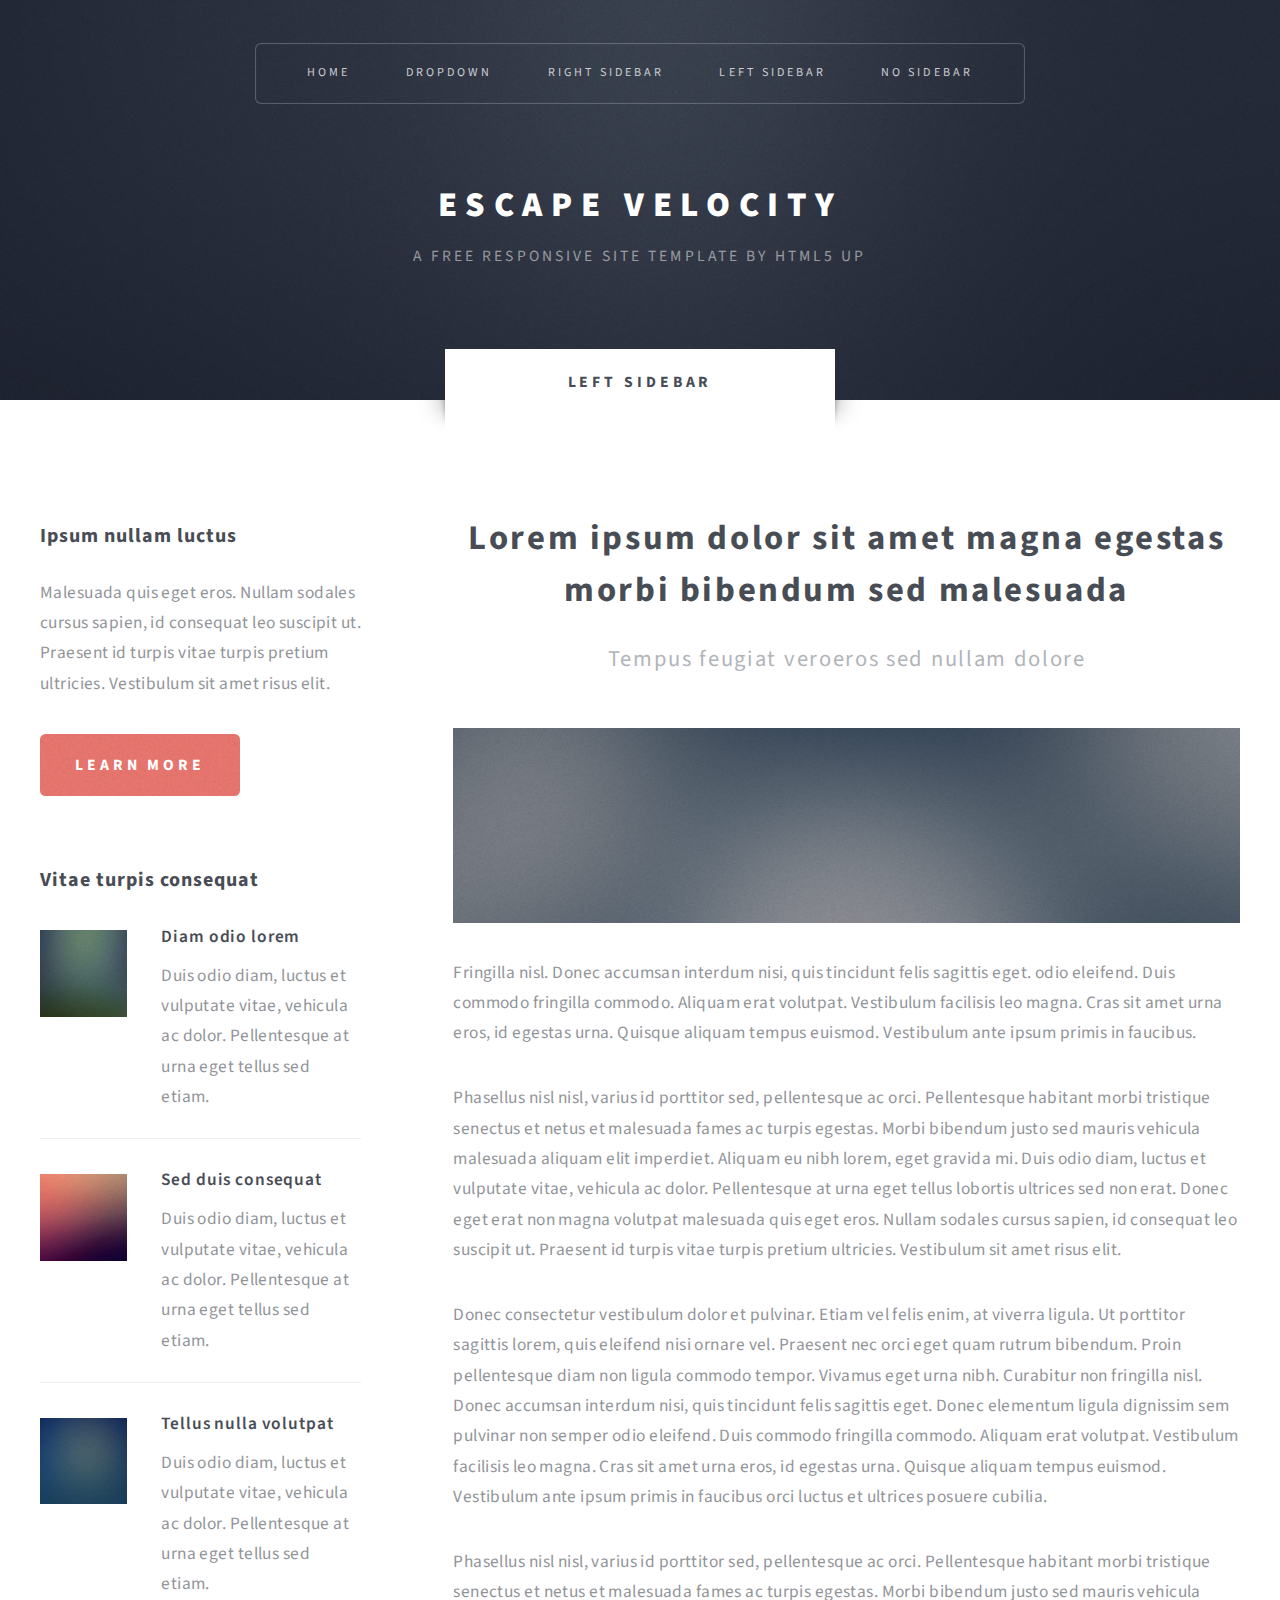
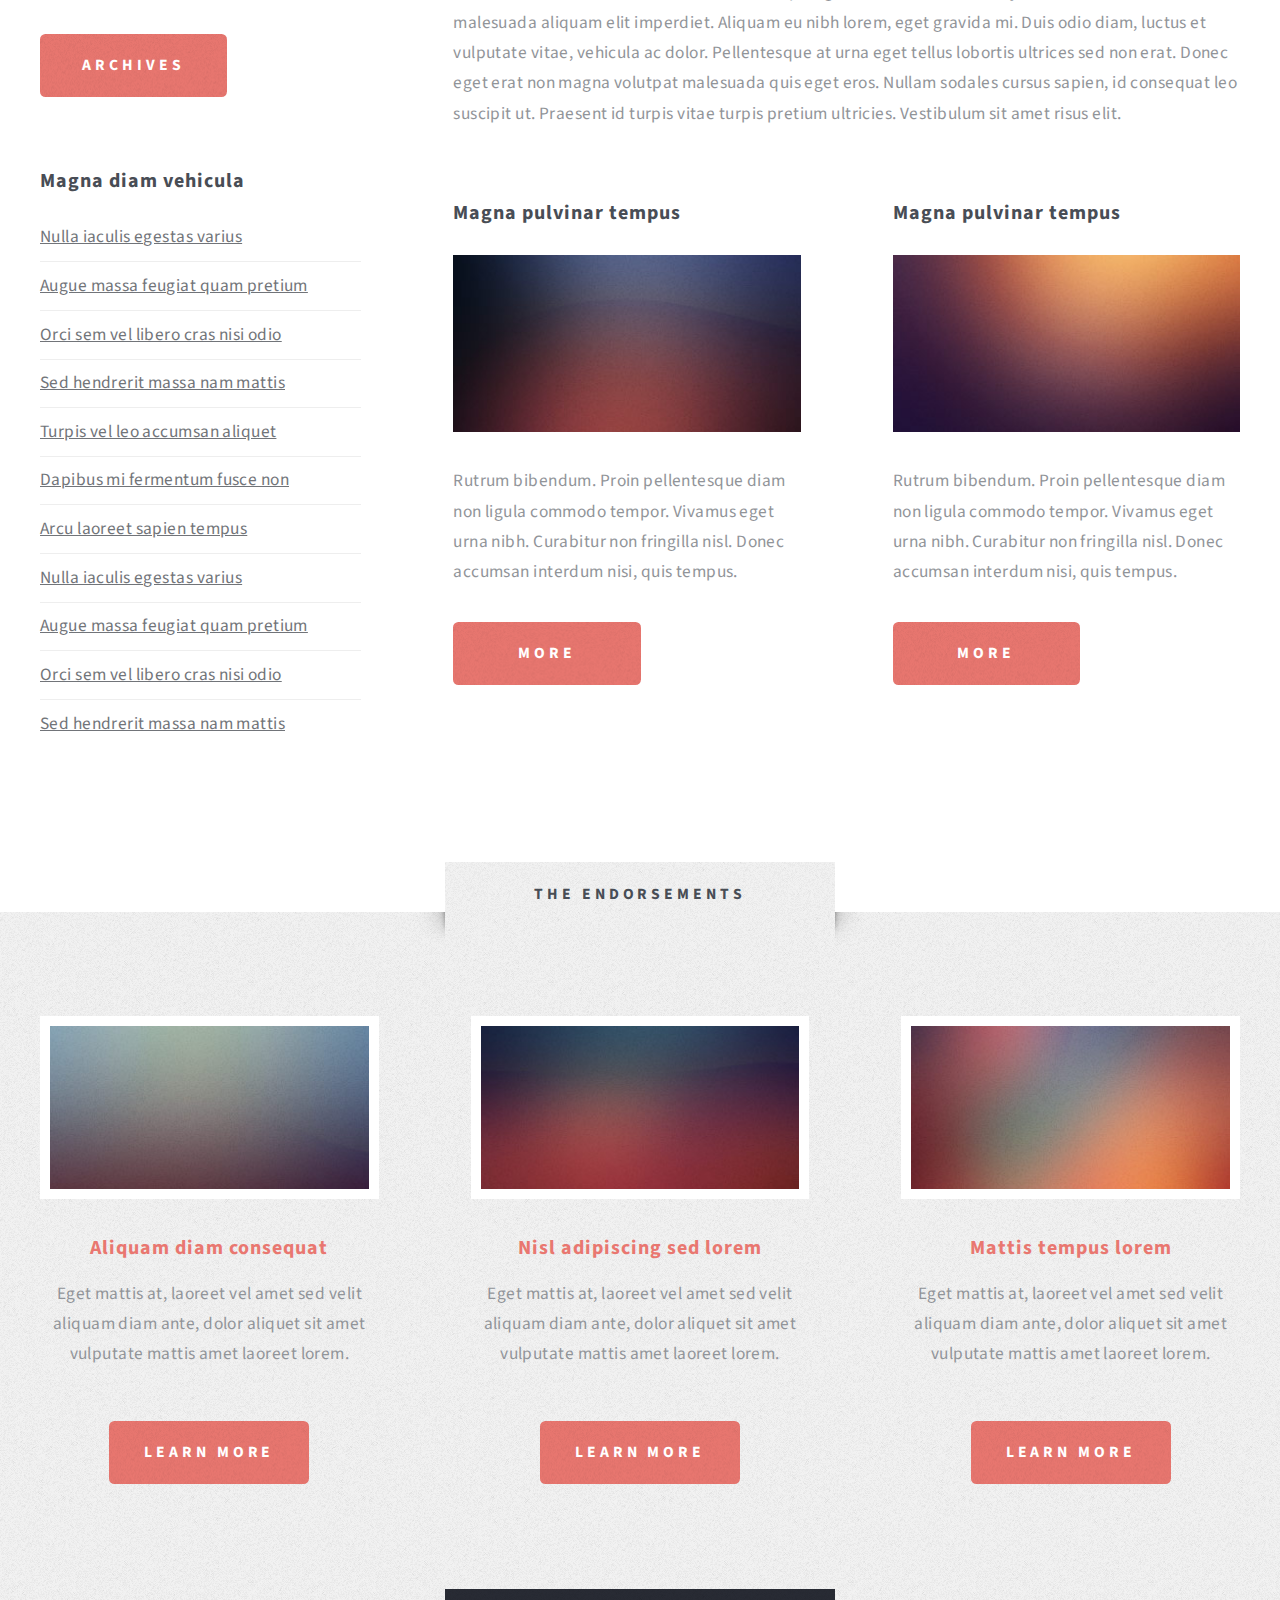
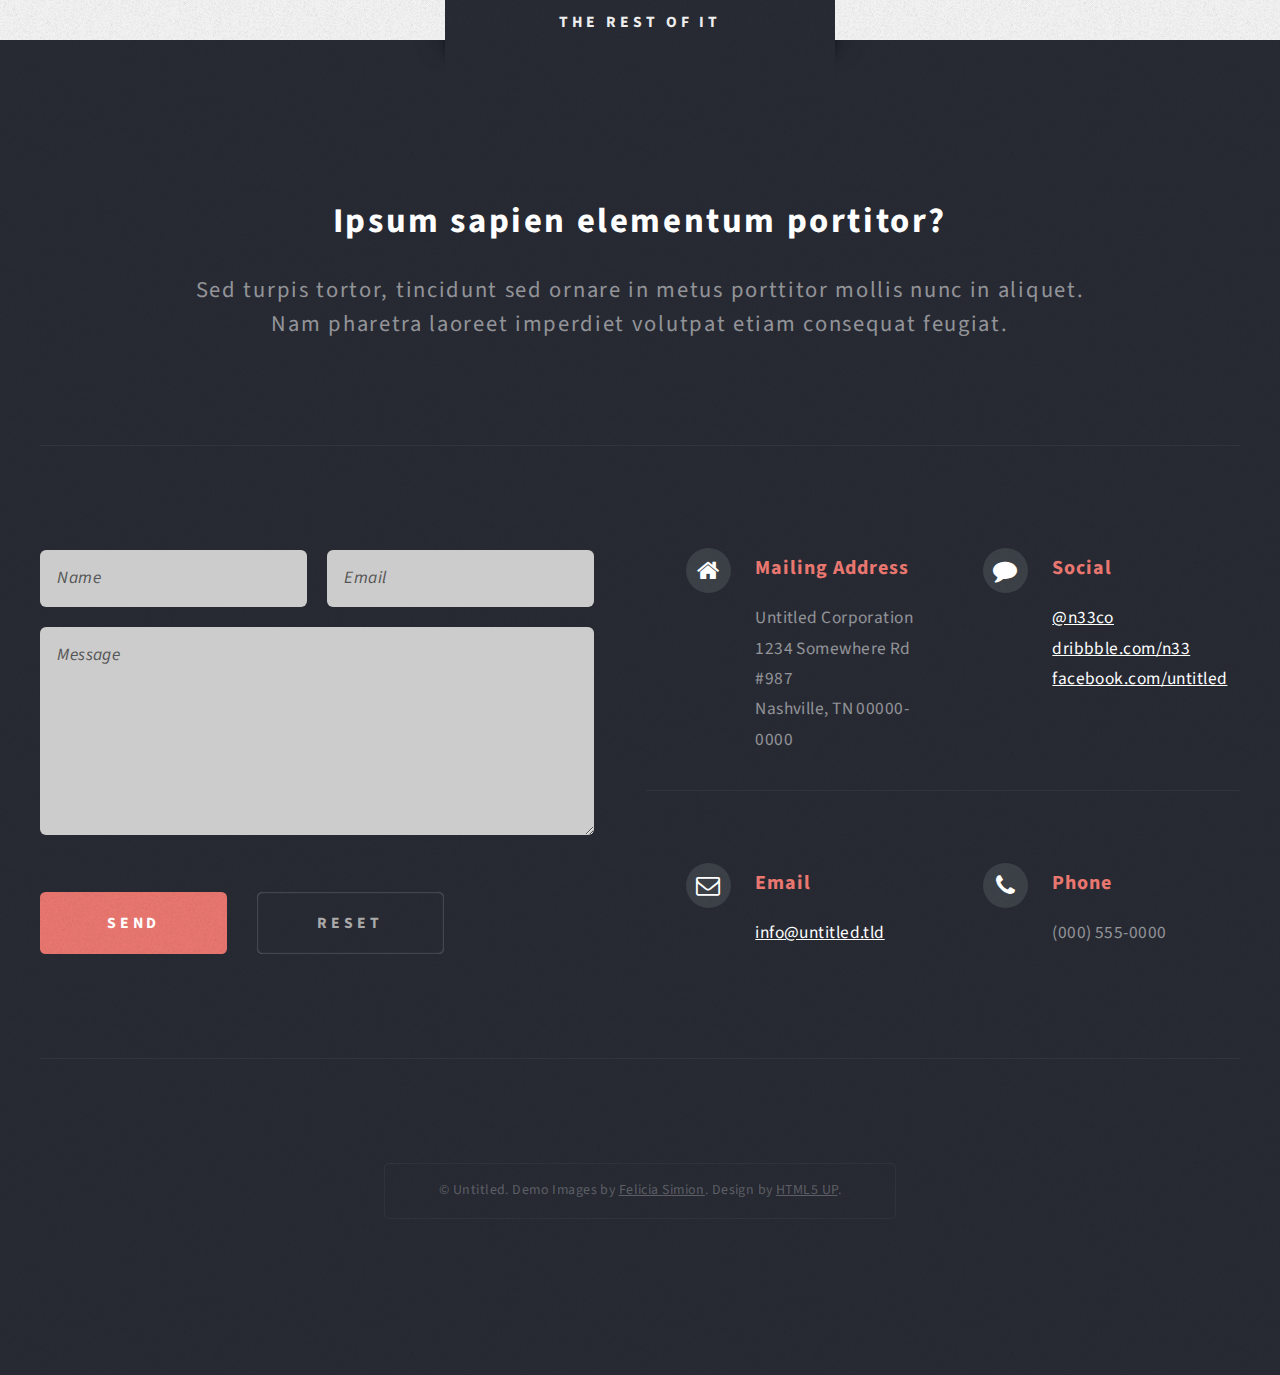
<file: baseStatic/left-sidebar.html>
<!DOCTYPE HTML>
<!--
	Escape Velocity 2.0 by HTML5 UP
	html5up.net | @n33co
	Free for personal and commercial use under the CCA 3.0 license (html5up.net/license)
-->
<html>
	<head>
		<title>Left Sidebar - Escape Velocity by HTML5 UP</title>
		<meta http-equiv="content-type" content="text/html; charset=utf-8" />
		<meta name="description" content="" />
		<meta name="keywords" content="" />
		<link href="http://fonts.googleapis.com/css?family=Source+Sans+Pro:400,400italic,700,900" rel="stylesheet" />
		<script src="js/jquery.min.js"></script>
		<script src="js/jquery.dropotron.js"></script>
		<script src="js/config.js"></script>
		<script src="js/skel.min.js"></script>
		<script src="js/skel-panels.min.js"></script>
		<noscript>
			<link rel="stylesheet" href="css/skel-noscript.css" />
			<link rel="stylesheet" href="css/style.css" />
			<link rel="stylesheet" href="css/style-desktop.css" />
		</noscript>
		<!--[if lte IE 8]><script src="js/html5shiv.js"></script><link rel="stylesheet" href="css/ie8.css" /><![endif]-->
	</head>
	<body class="left-sidebar">

		<!-- Header Wrapper -->
			<div id="header-wrapper" class="wrapper">
				<div class="container">
					<div class="row">
						<div class="12u">
						
							<!-- Header -->
								<div id="header">
									
									<!-- Logo -->
										<div id="logo">
											<h1><a href="#">Escape Velocity</a></h1>
											<span class="byline">A free responsive site template by HTML5 UP</span>
										</div>
									<!-- /Logo -->
									
									<!-- Nav -->
										<nav id="nav">
											<ul>
												<li><a href="index.html">Home</a></li>
												<li>
													<span>Dropdown</span>
													<ul>
														<li><a href="#">Lorem ipsum</a></li>
														<li><a href="#">Magna veroeros</a></li>
														<li><a href="#">Etiam nisl</a></li>
														<li>
															<span>Sed consequat</span>
															<ul>
																<li><a href="#">Lorem dolor</a></li>
																<li><a href="#">Amet consequat</a></li>
																<li><a href="#">Magna phasellus</a></li>
																<li><a href="#">Etiam nisl</a></li>
																<li><a href="#">Sed feugiat</a></li>
															</ul>
														</li>
														<li><a href="#">Nisl tempus</a></li>
													</ul>
												</li>
												<li><a href="right-sidebar.html">Right Sidebar</a></li>
												<li class="current_page_item"><a href="left-sidebar.html">Left Sidebar</a></li>
												<li><a href="no-sidebar.html">No Sidebar</a></li>
											</ul>
										</nav>
									<!-- /Nav -->

								</div>
							<!-- /Header -->

						</div>
					</div>
				</div>
			</div>
		<!-- /Header Wrapper -->
		
		<!-- Main Wrapper -->
			<div class="wrapper wrapper-style2">
				<div class="title">Left Sidebar</div>
				<div class="container">
					<div class="row">
						<div class="12u">
							
							<!-- Main -->
								<div id="main">
									<div>
										<div class="row">
											<div class="4u">
												
												<!-- Sidebar -->
													<div id="sidebar">
														<section class="is">
															<header>
																<h2>Ipsum nullam luctus</h2>
															</header>
															<p>Malesuada quis eget eros. Nullam sodales cursus sapien, id consequat 
															leo suscipit ut. Praesent id turpis vitae turpis pretium ultricies. Vestibulum sit 
															amet risus elit.</p>
															<a href="#" class="button button-style1">Learn More</a>
														</section>
														<section class="is">
															<header>
																<h2>Vitae turpis consequat</h2>
															</header>
															<ul class="style2">
																<li>
																	<article class="is-post-excerpt">
																		<a href="http://fav.me/d5x0yue" class="image image-left"><img src="images/pic08.jpg" alt="" /></a>
																		<h3><a href="#">Diam odio lorem</a></h3>
																		<p>Duis odio diam, luctus et vulputate vitae, vehicula ac dolor. Pellentesque at urna eget tellus sed etiam.</p>
																	</article>
																</li>
																<li>
																	<article class="is-post-excerpt">
																		<a href="http://fav.me/d5duntm" class="image image-left"><img src="images/pic09.jpg" alt="" /></a>
																		<h3><a href="#">Sed duis consequat</a></h3>
																		<p>Duis odio diam, luctus et vulputate vitae, vehicula ac dolor. Pellentesque at urna eget tellus sed etiam.</p>
																	</article>
																</li>
																<li>
																	<article class="is-post-excerpt">
																		<a href="http://fav.me/d5gne8e" class="image image-left"><img src="images/pic10.jpg" alt="" /></a>
																		<h3><a href="#">Tellus nulla volutpat</a></h3>
																		<p>Duis odio diam, luctus et vulputate vitae, vehicula ac dolor. Pellentesque at urna eget tellus sed etiam.</p>
																	</article>
																</li>
															</ul>
															<a href="#" class="button button-style1">Archives</a>
														</section>
														<section class="is">
															<header>
																<h2>Magna diam vehicula</h2>
															</header>
															<ul class="style3">
																<li><a href="#">Nulla iaculis egestas varius</a></li>
																<li><a href="#">Augue massa feugiat quam pretium</a></li>
																<li><a href="#">Orci sem vel libero cras nisi odio</a></li>
																<li><a href="#">Sed hendrerit massa nam mattis</a></li>
																<li><a href="#">Turpis vel leo accumsan aliquet</a></li>
																<li><a href="#">Dapibus mi fermentum fusce non</a></li>
																<li><a href="#">Arcu laoreet sapien tempus</a></li>
																<li><a href="#">Nulla iaculis egestas varius</a></li>
																<li><a href="#">Augue massa feugiat quam pretium</a></li>
																<li><a href="#">Orci sem vel libero cras nisi odio</a></li>
																<li><a href="#">Sed hendrerit massa nam mattis</a></li>
															</ul>
														</section>
													</div>
												<!-- /Sidebar -->
												
											</div>
											<div class="8u skel-cell-mainContent">
											
												<!-- Content -->
													<div id="content">
														<article class="is is-post">
															<header class="style1">
																<h2>Lorem ipsum dolor sit amet magna egestas morbi bibendum sed malesuada</h2>
																<span class="byline">Tempus feugiat veroeros sed nullam dolore</span>
															</header>
															<a href="http://fav.me/d5pjw3g" class="image image-featured">
																<img src="images/pic01.jpg" alt="" />
															</a>
															<p>Fringilla nisl. Donec accumsan interdum nisi, quis tincidunt felis sagittis eget.
															odio eleifend. Duis commodo fringilla commodo. Aliquam erat volutpat. Vestibulum 
															facilisis leo magna. Cras sit amet urna eros, id egestas urna. Quisque aliquam 
															tempus euismod. Vestibulum ante ipsum primis in faucibus.</p>
															<p>Phasellus nisl nisl, varius id porttitor sed, pellentesque ac orci. Pellentesque 
															habitant morbi tristique senectus et netus et malesuada fames ac turpis egestas. Morbi 
															bibendum justo sed mauris vehicula malesuada aliquam elit imperdiet. Aliquam eu nibh 
															lorem, eget gravida mi. Duis odio diam, luctus et vulputate vitae, vehicula ac dolor. 
															Pellentesque at urna eget tellus lobortis ultrices sed non erat. Donec eget erat non 
															magna volutpat malesuada quis eget eros. Nullam sodales cursus sapien, id consequat 
															leo suscipit ut. Praesent id turpis vitae turpis pretium ultricies. Vestibulum sit 
															amet risus elit.</p>
															<p>Donec consectetur vestibulum dolor et pulvinar. Etiam vel felis enim, at viverra 
															ligula. Ut porttitor sagittis lorem, quis eleifend nisi ornare vel. Praesent nec orci 
															eget quam rutrum bibendum. Proin pellentesque diam non ligula commodo tempor. Vivamus 
															eget urna nibh. Curabitur non fringilla nisl. Donec accumsan interdum nisi, quis 
															tincidunt felis sagittis eget. Donec elementum ligula dignissim sem pulvinar non semper 
															odio eleifend. Duis commodo fringilla commodo. Aliquam erat volutpat. Vestibulum 
															facilisis leo magna. Cras sit amet urna eros, id egestas urna. Quisque aliquam 
															tempus euismod. Vestibulum ante ipsum primis in faucibus orci luctus et ultrices 
															posuere cubilia.</p>
															<p>Phasellus nisl nisl, varius id porttitor sed, pellentesque ac orci. Pellentesque 
															habitant morbi tristique senectus et netus et malesuada fames ac turpis egestas. Morbi 
															bibendum justo sed mauris vehicula malesuada aliquam elit imperdiet. Aliquam eu nibh 
															lorem, eget gravida mi. Duis odio diam, luctus et vulputate vitae, vehicula ac dolor. 
															Pellentesque at urna eget tellus lobortis ultrices sed non erat. Donec eget erat non 
															magna volutpat malesuada quis eget eros. Nullam sodales cursus sapien, id consequat 
															leo suscipit ut. Praesent id turpis vitae turpis pretium ultricies. Vestibulum sit 
															amet risus elit.</p>
														</article>
														<div>
															<div class="row">
																<div class="6u">
																	<section class="is is-pair-one">
																		<header>
																			<h2>Magna pulvinar tempus</h2>
																		</header>
																		<a href="http://fav.me/d5uvswq" class="image image-full"><img src="images/pic05.jpg" alt="" /></a>
																		<p>Rutrum bibendum. Proin pellentesque diam non ligula commodo tempor. Vivamus 
																		eget urna nibh. Curabitur non fringilla nisl. Donec accumsan interdum nisi, quis 
																		tempus.</p>
																		<a href="#" class="button button-style1">More</a>
																	</section>
																</div>
																<div class="6u">
																	<section class="is is-pair-two">
																		<header>
																			<h2>Magna pulvinar tempus</h2>
																		</header>
																		<a href="http://fav.me/d5qdf2o" class="image image-full"><img src="images/pic06.jpg" alt="" /></a>
																		<p>Rutrum bibendum. Proin pellentesque diam non ligula commodo tempor. Vivamus 
																		eget urna nibh. Curabitur non fringilla nisl. Donec accumsan interdum nisi, quis 
																		tempus.</p>
																		<a href="#" class="button button-style1">More</a>
																	</section>
																</div>
															</div>
														</div>
													</div>
												<!-- /Content -->
											
											</div>
										</div>
									</div>
								</div>
							<!-- /Main -->
							
						</div>
					</div>
				</div>
			</div>
		<!-- /Main Wrapper -->

		<!-- Highlights Wrapper -->
			<div class="wrapper wrapper-style3">
				<div class="title">The Endorsements</div>
				<div class="container">
					<div class="row">
						<div class="12u">
							
							<!-- Highlights -->
								<div id="highlights">
									<div>
										<div class="row">
											<div class="4u">
												<section class="highlight highlight-one">
													<a href="http://fav.me/d59i3b3" class="image image-full"><img src="images/pic02.jpg" alt="" /></a>
													<h3><a href="">Aliquam diam consequat</a></h3>
													<p>Eget mattis at, laoreet vel amet sed velit aliquam diam ante, dolor aliquet sit amet vulputate mattis amet laoreet lorem.</p>
													<ul class="actions">
														<li><a href="#" class="button button-style1">Learn More</a></li>
													</ul>
												</section>
											</div>
											<div class="4u">
												<section class="highlight highlight-two">
													<a href="http://fav.me/d4tqyby" class="image image-full"><img src="images/pic03.jpg" alt="" /></a>
													<h3><a href="#">Nisl adipiscing sed lorem</a></h3>
													<p>Eget mattis at, laoreet vel amet sed velit aliquam diam ante, dolor aliquet sit amet vulputate mattis amet laoreet lorem.</p>
													<ul class="actions">
														<li><a href="#" class="button button-style1">Learn More</a></li>
													</ul>
												</section>
											</div>
											<div class="4u">
												<section class="highlight highlight-three">
													<a href="http://fav.me/d5w2dot" class="image image-full"><img src="images/pic04.jpg" alt="" /></a>
													<h3><a href="#">Mattis tempus lorem</a></h3>
													<p>Eget mattis at, laoreet vel amet sed velit aliquam diam ante, dolor aliquet sit amet vulputate mattis amet laoreet lorem.</p>
													<ul class="actions">
														<li><a href="#" class="button button-style1">Learn More</a></li>
													</ul>
												</section>
											</div>
										</div>
									</div>
								</div>
							<!-- /Highlights -->
							
						</div>
					</div>
				</div>
			</div>
		<!-- /Highlights Wrapper -->
		
		<!-- Footer Wrapper -->
			<div id="footer-wrapper" class="wrapper">
				<div class="title">The Rest Of It</div>
				<div class="container">
					<div class="row">
						<div class="12u">

							<!-- Footer -->
								<div id="footer">
									<header class="style1">
										<h2>Ipsum sapien elementum portitor?</h2>
										<p class="byline">
											Sed turpis tortor, tincidunt sed ornare in metus porttitor mollis nunc in aliquet.<br />
											Nam pharetra laoreet imperdiet volutpat etiam consequat feugiat.
										</p>
									</header>
									<hr />
									<div>
										<div class="row">
											<div class="6u">

												<!-- Contact Form -->
													<section class="footer-one">
														<form method="post" action="#">
															<div>
																<div class="row half">
																	<div class="6u">
																		<input type="text" class="text" name="name" id="contact-name" placeholder="Name" />
																	</div>
																	<div class="6u">
																		<input type="text" class="text" name="name" id="contact-email" placeholder="Email" />
																	</div>
																</div>
																<div class="row half">
																	<div class="12u">
																		<textarea name="message" id="contact-message" placeholder="Message"></textarea>
																	</div>
																</div>
																<div class="row">
																	<div class="12u">
																		<ul class="actions">
																			<li><input type="submit" class="button button-style1" value="Send" /></li>
																			<li><input type="reset" class="button button-style2" value="Reset" /></li>
																		</ul>
																	</div>
																</div>
															</div>
														</form>
													</section>
												<!-- /Contact Form -->

											</div>
											<div class="6u">
											
												<!-- Contacts -->
													<section class="footer-two">
														<div class="feature-list feature-list-small">
															<div>
																<div class="row">
																	<div class="6u">
																		<section>
																			<h3 class="icon icon-home">Mailing Address</h3>
																			<p>
																				Untitled Corporation<br />
																				1234 Somewhere Rd #987<br />
																				Nashville, TN 00000-0000
																			</p>
																		</section>
																	</div>
																	<div class="6u">
																		<section>
																			<h3 class="icon icon-comment">Social</h3>
																			<p>
																				<a href="http://twitter.com/n33co">@n33co</a><br />
																				<a href="http://dribbble.com/n33">dribbble.com/n33</a><br />
																				<a href="#">facebook.com/untitled</a><br />
																			</p>
																		</section>
																	</div>
																</div>
																<div class="row">
																	<div class="6u">
																		<section>
																			<h3 class="icon icon-envelope">Email</h3>
																			<p>
																				<a href="#">info@untitled.tld</a>
																			</p>
																		</section>
																	</div>
																	<div class="6u">
																		<section>
																			<h3 class="icon icon-phone">Phone</h3>
																			<p>
																				(000) 555-0000
																			</p>
																		</section>
																	</div>
																</div>
															</div>
														</div>
													</section>
												<!-- /Contacts -->
													
											</div>
										</div>
									</div>
									<hr />
								</div>
							<!-- /Footer -->

							<!-- Copyright -->
								<div id="copyright">
									<span>
										&copy; Untitled. Demo Images by <a href="http://ineedchemicalx.deviantart.com/">Felicia Simion</a>. Design by <a href="http://html5up.net/">HTML5 UP</a>.
									</span>
								</div>
							<!-- /Copyright -->
						
						</div>
					</div>
				</div>
			</div>
		<!-- /Footer Wrapper -->

	</body>
</html>
</file>
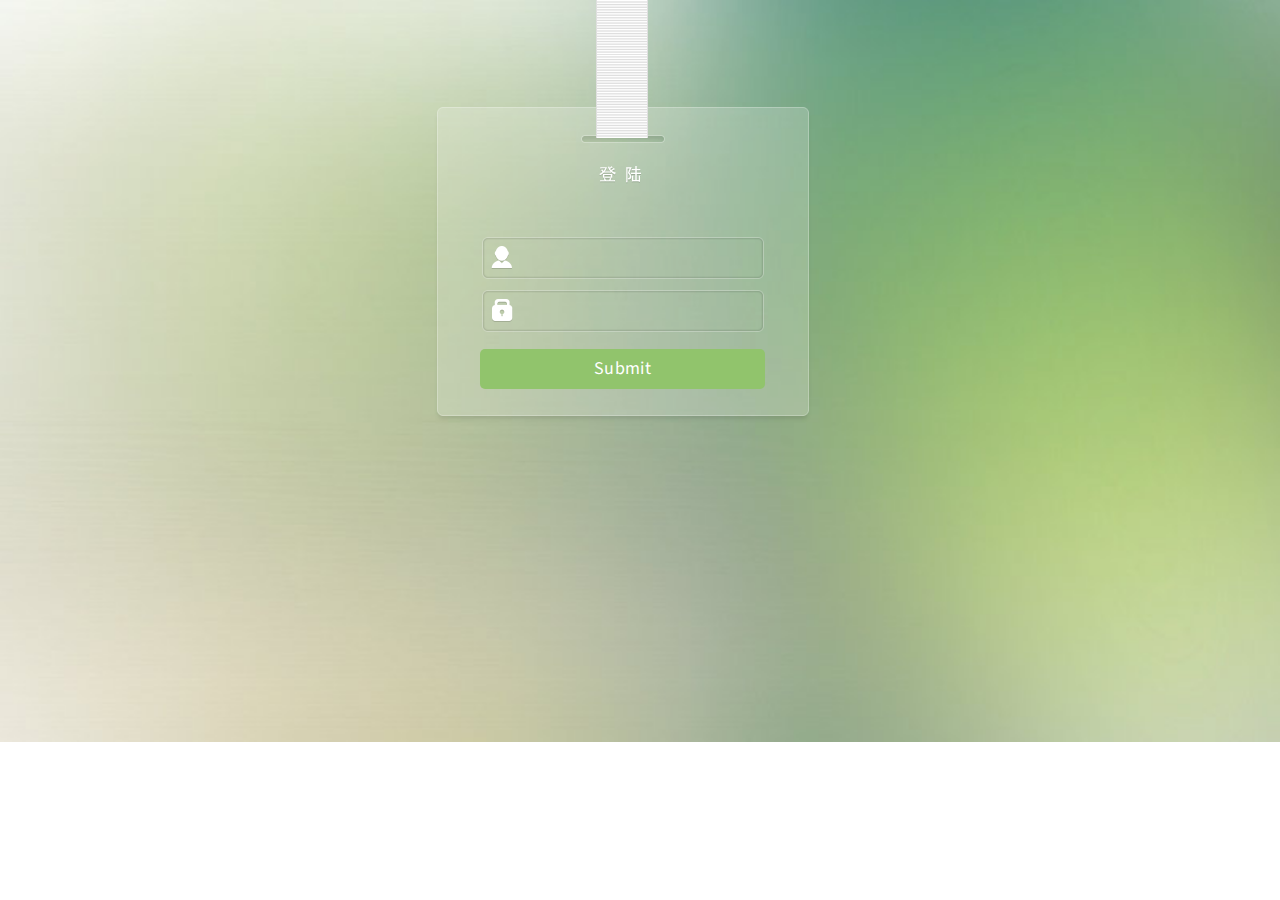
<file: baseStatic/login.html>
<!DOCTYPE HTML>
<!--
	Escape Velocity 2.0 by HTML5 UP
	html5up.net | @n33co
	Free for personal and commercial use under the CCA 3.0 license (html5up.net/license)
-->
<html>
	<head>
		<title>登录</title>
		<meta http-equiv="content-type" content="text/html; charset=utf-8" />
		<meta name="description" content="" />
		<meta name="keywords" content="" />
		<link href="http://fonts.googleapis.com/css?family=Source+Sans+Pro:400,400italic,700,900" rel="stylesheet" />
		<!--[if lte IE 8]><script src="js/html5shiv.js"></script><link rel="stylesheet" href="css/ie8.css" /><![endif]-->
		<script src="js/jquery.min.js"></script>
		<script src="js/jquery.dropotron.js"></script>
		<script src="js/config.js"></script>
		<script src="js/skel.min.js"></script>
		<script src="js/skel-panels.min.js"></script>

		<noscript>
			<link rel="stylesheet" href="css/skel-noscript.css" />
			<link rel="stylesheet" href="css/style.css" />
			<link rel="stylesheet" href="css/style-desktop.css" />
		</noscript>
	</head>
	<body class="homepage">

		<!-- login Wrapper -->
			<div id="login-wrapper" class="wrapper" style="padding: 0em 0 18em 0">
				<div class="container">
					<div class="row">
						<div class="12u">
							<!-- login body -->
							<div id="login_body">
                                <form name="loginForm" id="loginForm">
									<input type="text" id="login_username"><br>
									<input type="password"  id="login_password"><br>
									<input type="submit" id="login_button" >
								</form>
							</div>
							<!-- /login body -->

						</div>
					</div>
				</div>
			</div>
		<!-- /Header Wrapper -->
	</body>
    <script>

	</script>
</html>
</file>
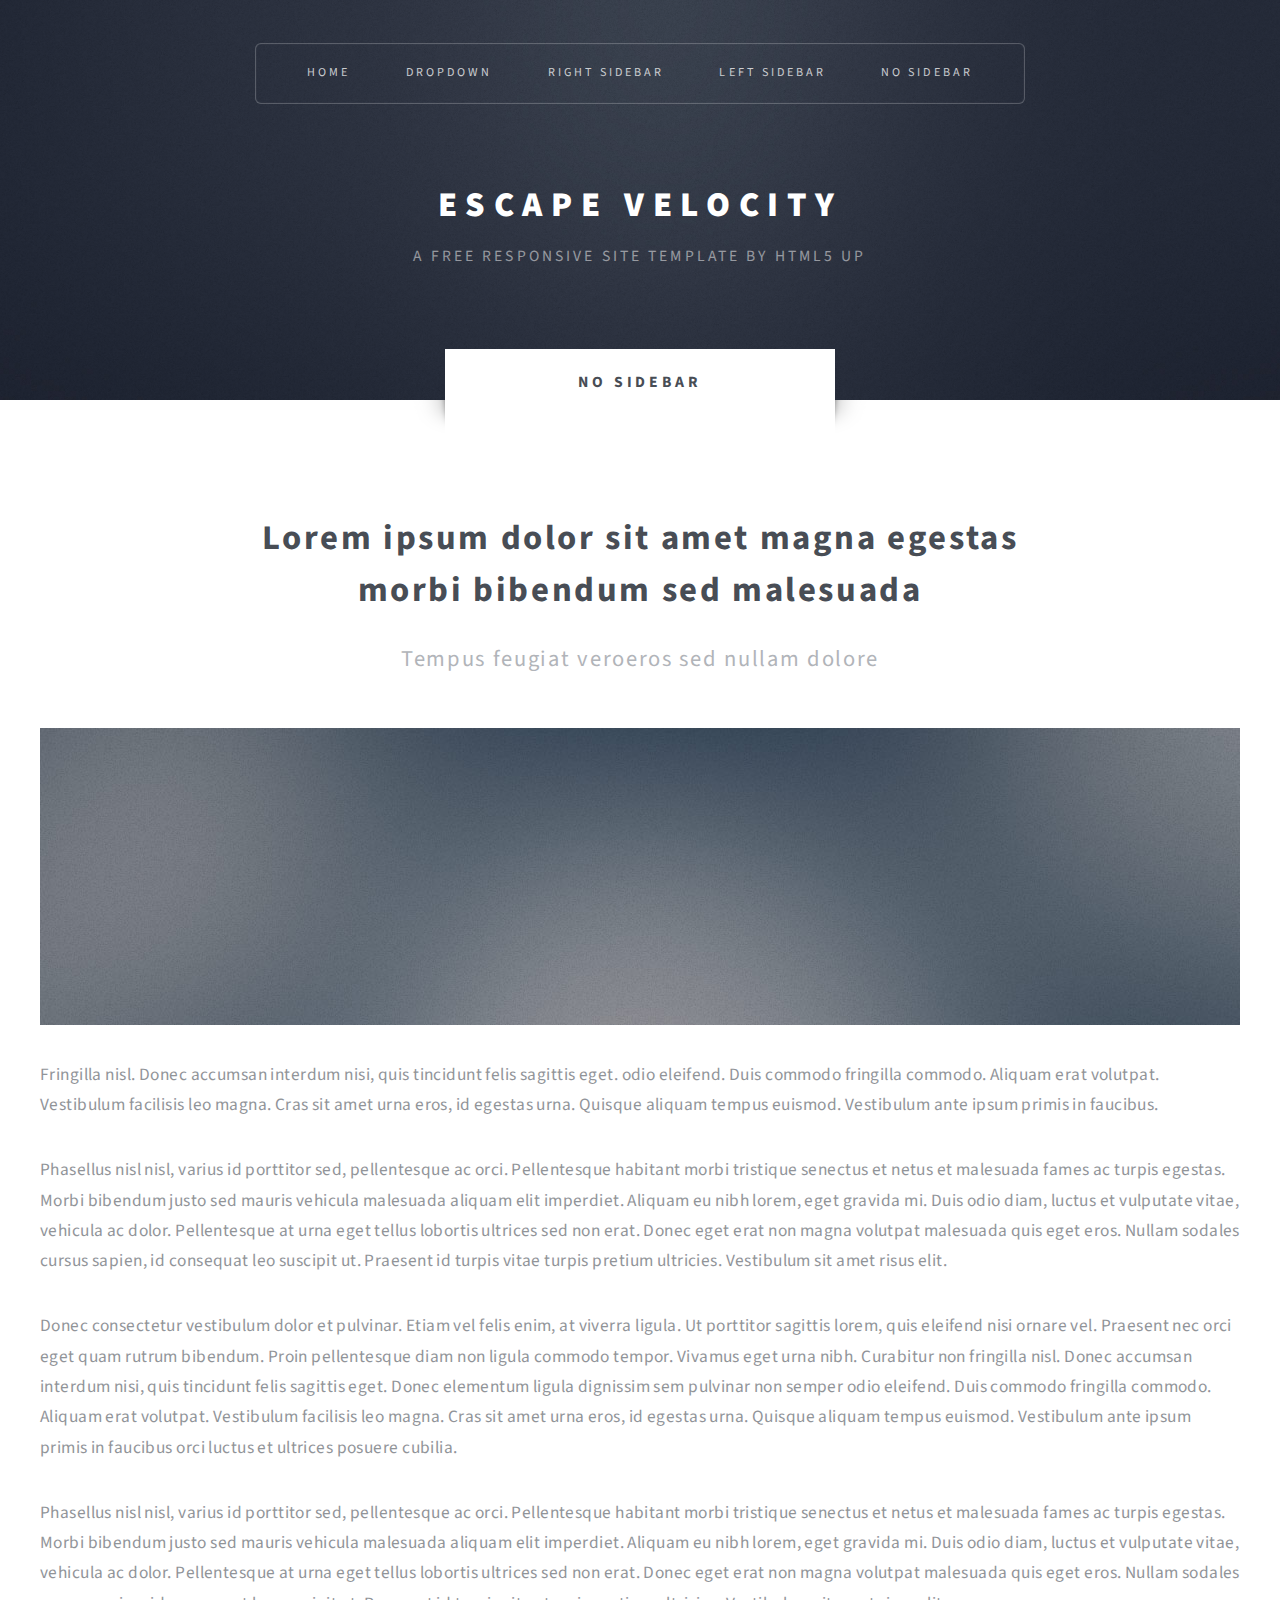
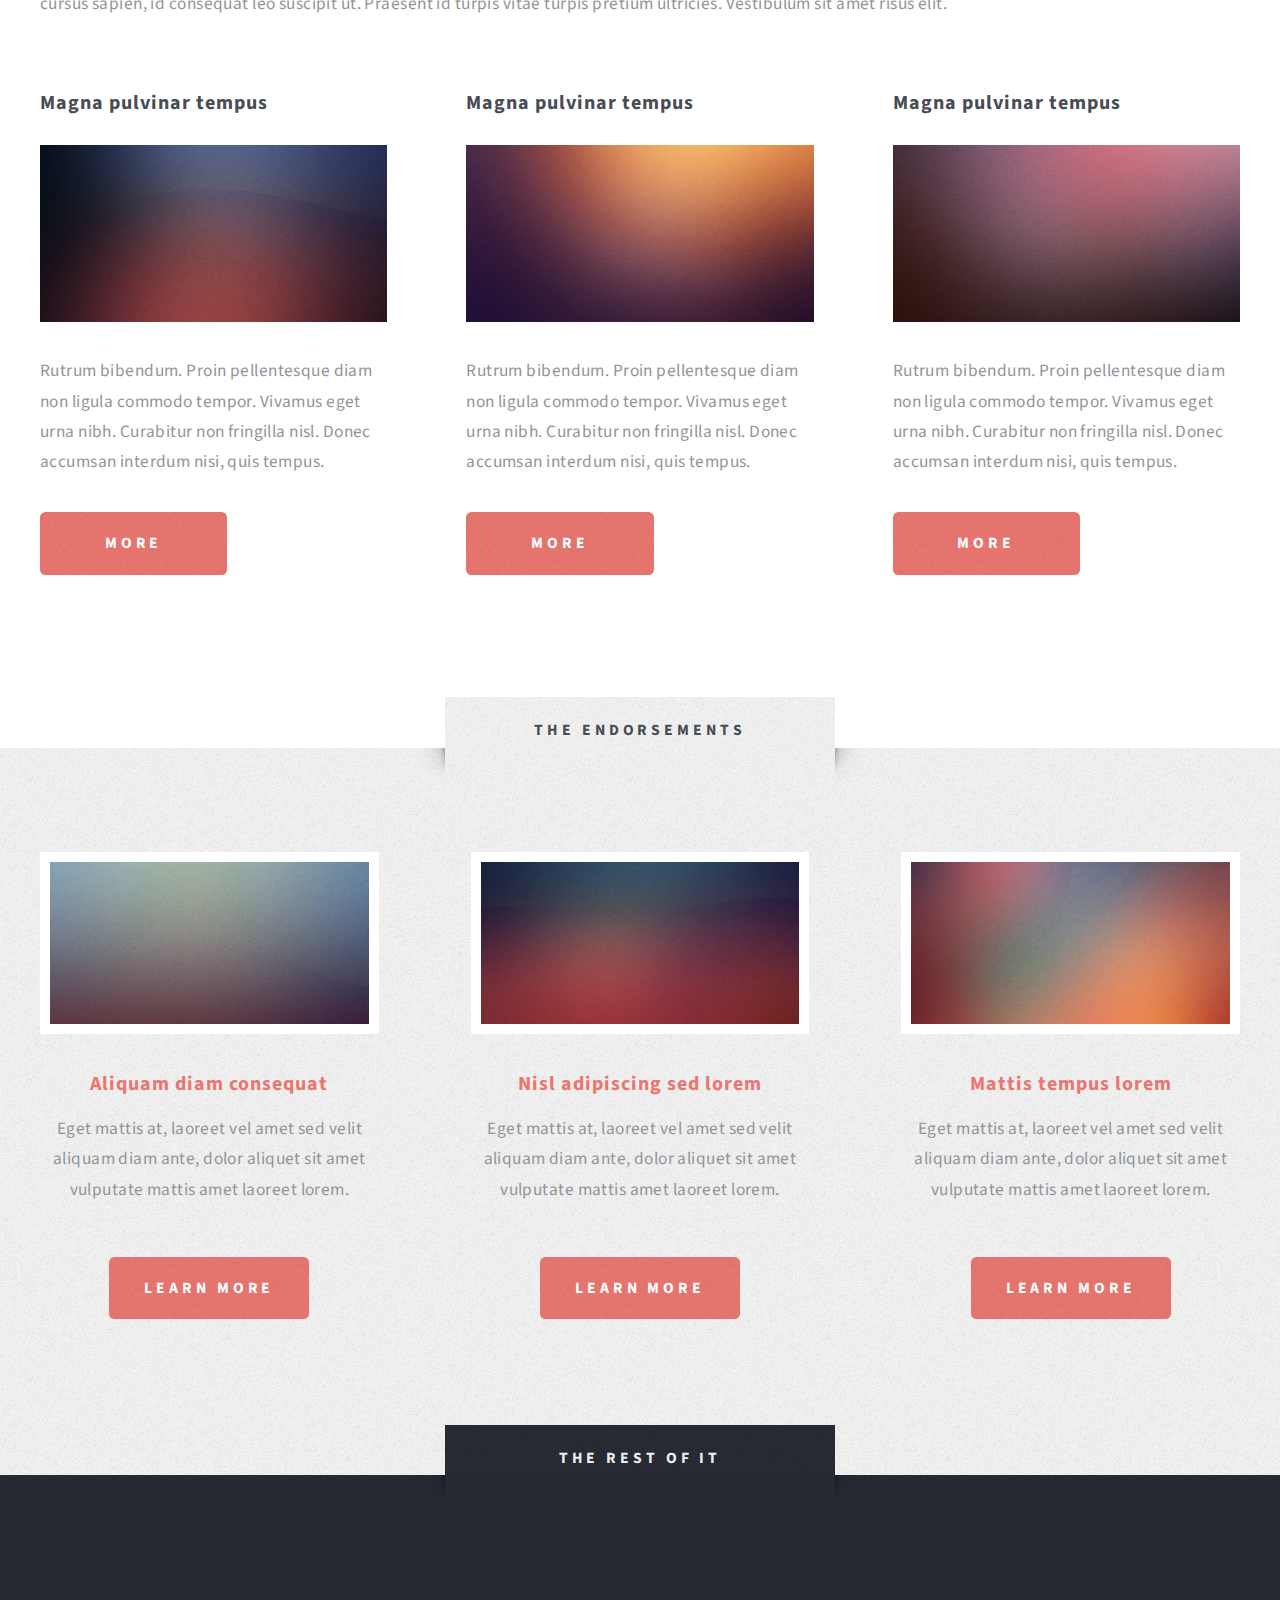
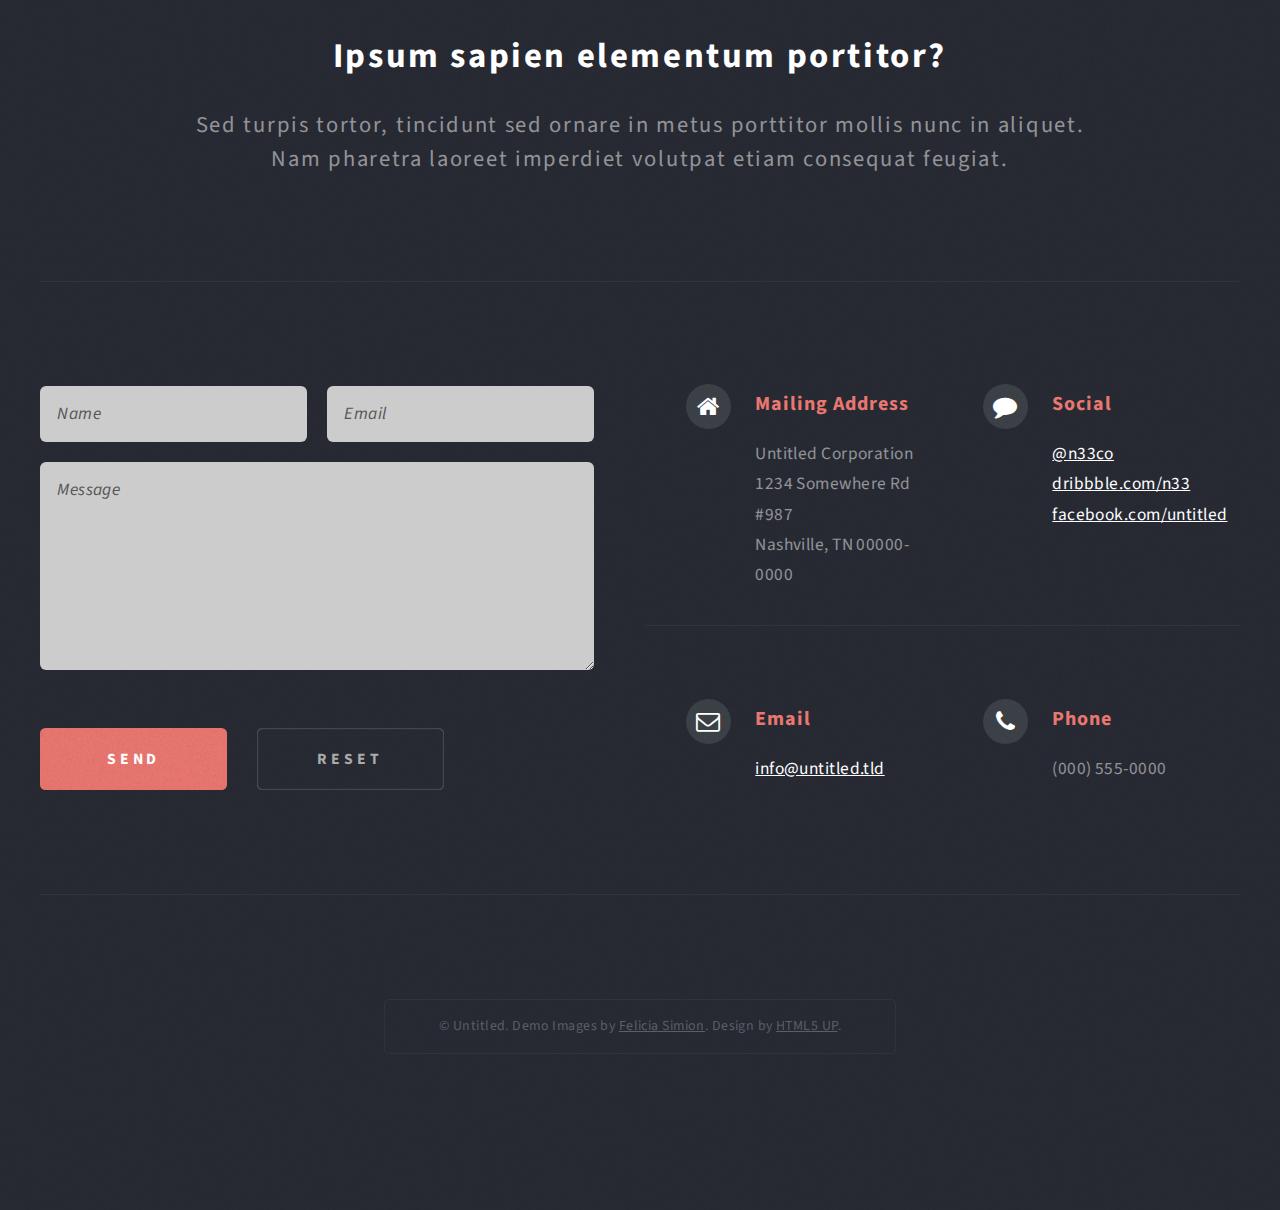
<file: baseStatic/no-sidebar.html>
<!DOCTYPE HTML>
<!--
	Escape Velocity 2.0 by HTML5 UP
	html5up.net | @n33co
	Free for personal and commercial use under the CCA 3.0 license (html5up.net/license)
-->
<html>
	<head>
		<title>No Sidebar - Escape Velocity by HTML5 UP</title>
		<meta http-equiv="content-type" content="text/html; charset=utf-8" />
		<meta name="description" content="" />
		<meta name="keywords" content="" />
		<link href="http://fonts.googleapis.com/css?family=Source+Sans+Pro:400,400italic,700,900" rel="stylesheet" />
		<script src="js/jquery.min.js"></script>
		<script src="js/jquery.dropotron.js"></script>
		<script src="js/config.js"></script>
		<script src="js/skel.min.js"></script>
		<script src="js/skel-panels.min.js"></script>
		<noscript>
			<link rel="stylesheet" href="css/skel-noscript.css" />
			<link rel="stylesheet" href="css/style.css" />
			<link rel="stylesheet" href="css/style-desktop.css" />
		</noscript>
		<!--[if lte IE 8]><script src="js/html5shiv.js"></script><link rel="stylesheet" href="css/ie8.css" /><![endif]-->
	</head>
	<body class="no-sidebar">

		<!-- Header Wrapper -->
			<div id="header-wrapper" class="wrapper">
				<div class="container">
					<div class="row">
						<div class="12u">
						
							<!-- Header -->
								<div id="header">
									
									<!-- Logo -->
										<div id="logo">
											<h1><a href="#">Escape Velocity</a></h1>
											<span class="byline">A free responsive site template by HTML5 UP</span>
										</div>
									<!-- /Logo -->
									
									<!-- Nav -->
										<nav id="nav">
											<ul>
												<li><a href="index.html">Home</a></li>
												<li>
													<span>Dropdown</span>
													<ul>
														<li><a href="#">Lorem ipsum</a></li>
														<li><a href="#">Magna veroeros</a></li>
														<li><a href="#">Etiam nisl</a></li>
														<li>
															<span>Sed consequat</span>
															<ul>
																<li><a href="#">Lorem dolor</a></li>
																<li><a href="#">Amet consequat</a></li>
																<li><a href="#">Magna phasellus</a></li>
																<li><a href="#">Etiam nisl</a></li>
																<li><a href="#">Sed feugiat</a></li>
															</ul>
														</li>
														<li><a href="#">Nisl tempus</a></li>
													</ul>
												</li>
												<li><a href="right-sidebar.html">Right Sidebar</a></li>
												<li><a href="left-sidebar.html">Left Sidebar</a></li>
												<li class="current_page_item"><a href="no-sidebar.html">No Sidebar</a></li>
											</ul>
										</nav>
									<!-- /Nav -->

								</div>
							<!-- /Header -->

						</div>
					</div>
				</div>
			</div>
		<!-- /Header Wrapper -->
		
		<!-- Main Wrapper -->
			<div class="wrapper wrapper-style2">
				<div class="title">No Sidebar</div>
				<div class="container">
					<div class="row">
						<div class="12u">
							
							<!-- Main -->
								<div id="main">
									<div>
										<div class="row">
											<div class="12u skel-cell-mainContent">
											
												<!-- Content -->
													<div id="content">
														<article class="is is-post">
															<header class="style1">
																<h2>Lorem ipsum dolor sit amet magna egestas<br class="mobile-hide" />
																morbi bibendum sed malesuada</h2>
																<span class="byline">Tempus feugiat veroeros sed nullam dolore</span>
															</header>
															<a href="http://fav.me/d5pjw3g" class="image image-featured">
																<img src="images/pic01.jpg" alt="" />
															</a>
															<p>Fringilla nisl. Donec accumsan interdum nisi, quis tincidunt felis sagittis eget.
															odio eleifend. Duis commodo fringilla commodo. Aliquam erat volutpat. Vestibulum 
															facilisis leo magna. Cras sit amet urna eros, id egestas urna. Quisque aliquam 
															tempus euismod. Vestibulum ante ipsum primis in faucibus.</p>
															<p>Phasellus nisl nisl, varius id porttitor sed, pellentesque ac orci. Pellentesque 
															habitant morbi tristique senectus et netus et malesuada fames ac turpis egestas. Morbi 
															bibendum justo sed mauris vehicula malesuada aliquam elit imperdiet. Aliquam eu nibh 
															lorem, eget gravida mi. Duis odio diam, luctus et vulputate vitae, vehicula ac dolor. 
															Pellentesque at urna eget tellus lobortis ultrices sed non erat. Donec eget erat non 
															magna volutpat malesuada quis eget eros. Nullam sodales cursus sapien, id consequat 
															leo suscipit ut. Praesent id turpis vitae turpis pretium ultricies. Vestibulum sit 
															amet risus elit.</p>
															<p>Donec consectetur vestibulum dolor et pulvinar. Etiam vel felis enim, at viverra 
															ligula. Ut porttitor sagittis lorem, quis eleifend nisi ornare vel. Praesent nec orci 
															eget quam rutrum bibendum. Proin pellentesque diam non ligula commodo tempor. Vivamus 
															eget urna nibh. Curabitur non fringilla nisl. Donec accumsan interdum nisi, quis 
															tincidunt felis sagittis eget. Donec elementum ligula dignissim sem pulvinar non semper 
															odio eleifend. Duis commodo fringilla commodo. Aliquam erat volutpat. Vestibulum 
															facilisis leo magna. Cras sit amet urna eros, id egestas urna. Quisque aliquam 
															tempus euismod. Vestibulum ante ipsum primis in faucibus orci luctus et ultrices 
															posuere cubilia.</p>
															<p>Phasellus nisl nisl, varius id porttitor sed, pellentesque ac orci. Pellentesque 
															habitant morbi tristique senectus et netus et malesuada fames ac turpis egestas. Morbi 
															bibendum justo sed mauris vehicula malesuada aliquam elit imperdiet. Aliquam eu nibh 
															lorem, eget gravida mi. Duis odio diam, luctus et vulputate vitae, vehicula ac dolor. 
															Pellentesque at urna eget tellus lobortis ultrices sed non erat. Donec eget erat non 
															magna volutpat malesuada quis eget eros. Nullam sodales cursus sapien, id consequat 
															leo suscipit ut. Praesent id turpis vitae turpis pretium ultricies. Vestibulum sit 
															amet risus elit.</p>
														</article>
														<div>
															<div class="row">
																<div class="4u">
																	<section class="is is-triple-one">
																		<header>
																			<h2>Magna pulvinar tempus</h2>
																		</header>
																		<a href="http://fav.me/d5uvswq" class="image image-full"><img src="images/pic05.jpg" alt="" /></a>
																		<p>Rutrum bibendum. Proin pellentesque diam non ligula commodo tempor. Vivamus 
																		eget urna nibh. Curabitur non fringilla nisl. Donec accumsan interdum nisi, quis 
																		tempus.</p>
																		<a href="#" class="button button-style1">More</a>
																	</section>
																</div>
																<div class="4u">
																	<section class="is is-triple-two">
																		<header>
																			<h2>Magna pulvinar tempus</h2>
																		</header>
																		<a href="http://fav.me/d5qdf2o" class="image image-full"><img src="images/pic06.jpg" alt="" /></a>
																		<p>Rutrum bibendum. Proin pellentesque diam non ligula commodo tempor. Vivamus 
																		eget urna nibh. Curabitur non fringilla nisl. Donec accumsan interdum nisi, quis 
																		tempus.</p>
																		<a href="#" class="button button-style1">More</a>
																	</section>
																</div>
																<div class="4u">
																	<section class="is is-triple-three">
																		<header>
																			<h2>Magna pulvinar tempus</h2>
																		</header>
																		<a href="http://fav.me/d5qdf2o" class="image image-full"><img src="images/pic07.jpg" alt="" /></a>
																		<p>Rutrum bibendum. Proin pellentesque diam non ligula commodo tempor. Vivamus 
																		eget urna nibh. Curabitur non fringilla nisl. Donec accumsan interdum nisi, quis 
																		tempus.</p>
																		<a href="#" class="button button-style1">More</a>
																	</section>
																</div>
															</div>
														</div>
													</div>
												<!-- /Content -->
											
											</div>
										</div>
									</div>
								</div>
							<!-- /Main -->
							
						</div>
					</div>
				</div>
			</div>
		<!-- /Main Wrapper -->

		<!-- Highlights Wrapper -->
			<div class="wrapper wrapper-style3">
				<div class="title">The Endorsements</div>
				<div class="container">
					<div class="row">
						<div class="12u">
							
							<!-- Highlights -->
								<div id="highlights">
									<div>
										<div class="row">
											<div class="4u">
												<section class="highlight highlight-one">
													<a href="http://fav.me/d59i3b3" class="image image-full"><img src="images/pic02.jpg" alt="" /></a>
													<h3><a href="">Aliquam diam consequat</a></h3>
													<p>Eget mattis at, laoreet vel amet sed velit aliquam diam ante, dolor aliquet sit amet vulputate mattis amet laoreet lorem.</p>
													<ul class="actions">
														<li><a href="#" class="button button-style1">Learn More</a></li>
													</ul>
												</section>
											</div>
											<div class="4u">
												<section class="highlight highlight-two">
													<a href="http://fav.me/d4tqyby" class="image image-full"><img src="images/pic03.jpg" alt="" /></a>
													<h3><a href="#">Nisl adipiscing sed lorem</a></h3>
													<p>Eget mattis at, laoreet vel amet sed velit aliquam diam ante, dolor aliquet sit amet vulputate mattis amet laoreet lorem.</p>
													<ul class="actions">
														<li><a href="#" class="button button-style1">Learn More</a></li>
													</ul>
												</section>
											</div>
											<div class="4u">
												<section class="highlight highlight-three">
													<a href="http://fav.me/d5w2dot" class="image image-full"><img src="images/pic04.jpg" alt="" /></a>
													<h3><a href="#">Mattis tempus lorem</a></h3>
													<p>Eget mattis at, laoreet vel amet sed velit aliquam diam ante, dolor aliquet sit amet vulputate mattis amet laoreet lorem.</p>
													<ul class="actions">
														<li><a href="#" class="button button-style1">Learn More</a></li>
													</ul>
												</section>
											</div>
										</div>
									</div>
								</div>
							<!-- /Highlights -->
							
						</div>
					</div>
				</div>
			</div>
		<!-- /Highlights Wrapper -->
		
		<!-- Footer Wrapper -->
			<div id="footer-wrapper" class="wrapper">
				<div class="title">The Rest Of It</div>
				<div class="container">
					<div class="row">
						<div class="12u">

							<!-- Footer -->
								<div id="footer">
									<header class="style1">
										<h2>Ipsum sapien elementum portitor?</h2>
										<p class="byline">
											Sed turpis tortor, tincidunt sed ornare in metus porttitor mollis nunc in aliquet.<br />
											Nam pharetra laoreet imperdiet volutpat etiam consequat feugiat.
										</p>
									</header>
									<hr />
									<div>
										<div class="row">
											<div class="6u">

												<!-- Contact Form -->
													<section class="footer-one">
														<form method="post" action="#">
															<div>
																<div class="row half">
																	<div class="6u">
																		<input type="text" class="text" name="name" id="contact-name" placeholder="Name" />
																	</div>
																	<div class="6u">
																		<input type="text" class="text" name="name" id="contact-email" placeholder="Email" />
																	</div>
																</div>
																<div class="row half">
																	<div class="12u">
																		<textarea name="message" id="contact-message" placeholder="Message"></textarea>
																	</div>
																</div>
																<div class="row">
																	<div class="12u">
																		<ul class="actions">
																			<li><input type="submit" class="button button-style1" value="Send" /></li>
																			<li><input type="reset" class="button button-style2" value="Reset" /></li>
																		</ul>
																	</div>
																</div>
															</div>
														</form>
													</section>
												<!-- /Contact Form -->

											</div>
											<div class="6u">
											
												<!-- Contacts -->
													<section class="footer-two">
														<div class="feature-list feature-list-small">
															<div>
																<div class="row">
																	<div class="6u">
																		<section>
																			<h3 class="icon icon-home">Mailing Address</h3>
																			<p>
																				Untitled Corporation<br />
																				1234 Somewhere Rd #987<br />
																				Nashville, TN 00000-0000
																			</p>
																		</section>
																	</div>
																	<div class="6u">
																		<section>
																			<h3 class="icon icon-comment">Social</h3>
																			<p>
																				<a href="http://twitter.com/n33co">@n33co</a><br />
																				<a href="http://dribbble.com/n33">dribbble.com/n33</a><br />
																				<a href="#">facebook.com/untitled</a><br />
																			</p>
																		</section>
																	</div>
																</div>
																<div class="row">
																	<div class="6u">
																		<section>
																			<h3 class="icon icon-envelope">Email</h3>
																			<p>
																				<a href="#">info@untitled.tld</a>
																			</p>
																		</section>
																	</div>
																	<div class="6u">
																		<section>
																			<h3 class="icon icon-phone">Phone</h3>
																			<p>
																				(000) 555-0000
																			</p>
																		</section>
																	</div>
																</div>
															</div>
														</div>
													</section>
												<!-- /Contacts -->
													
											</div>
										</div>
									</div>
									<hr />
								</div>
							<!-- /Footer -->

							<!-- Copyright -->
								<div id="copyright">
									<span>
										&copy; Untitled. Demo Images by <a href="http://ineedchemicalx.deviantart.com/">Felicia Simion</a>. Design by <a href="http://html5up.net/">HTML5 UP</a>.
									</span>
								</div>
							<!-- /Copyright -->
						
						</div>
					</div>
				</div>
			</div>
		<!-- /Footer Wrapper -->

	</body>
</html>
</file>
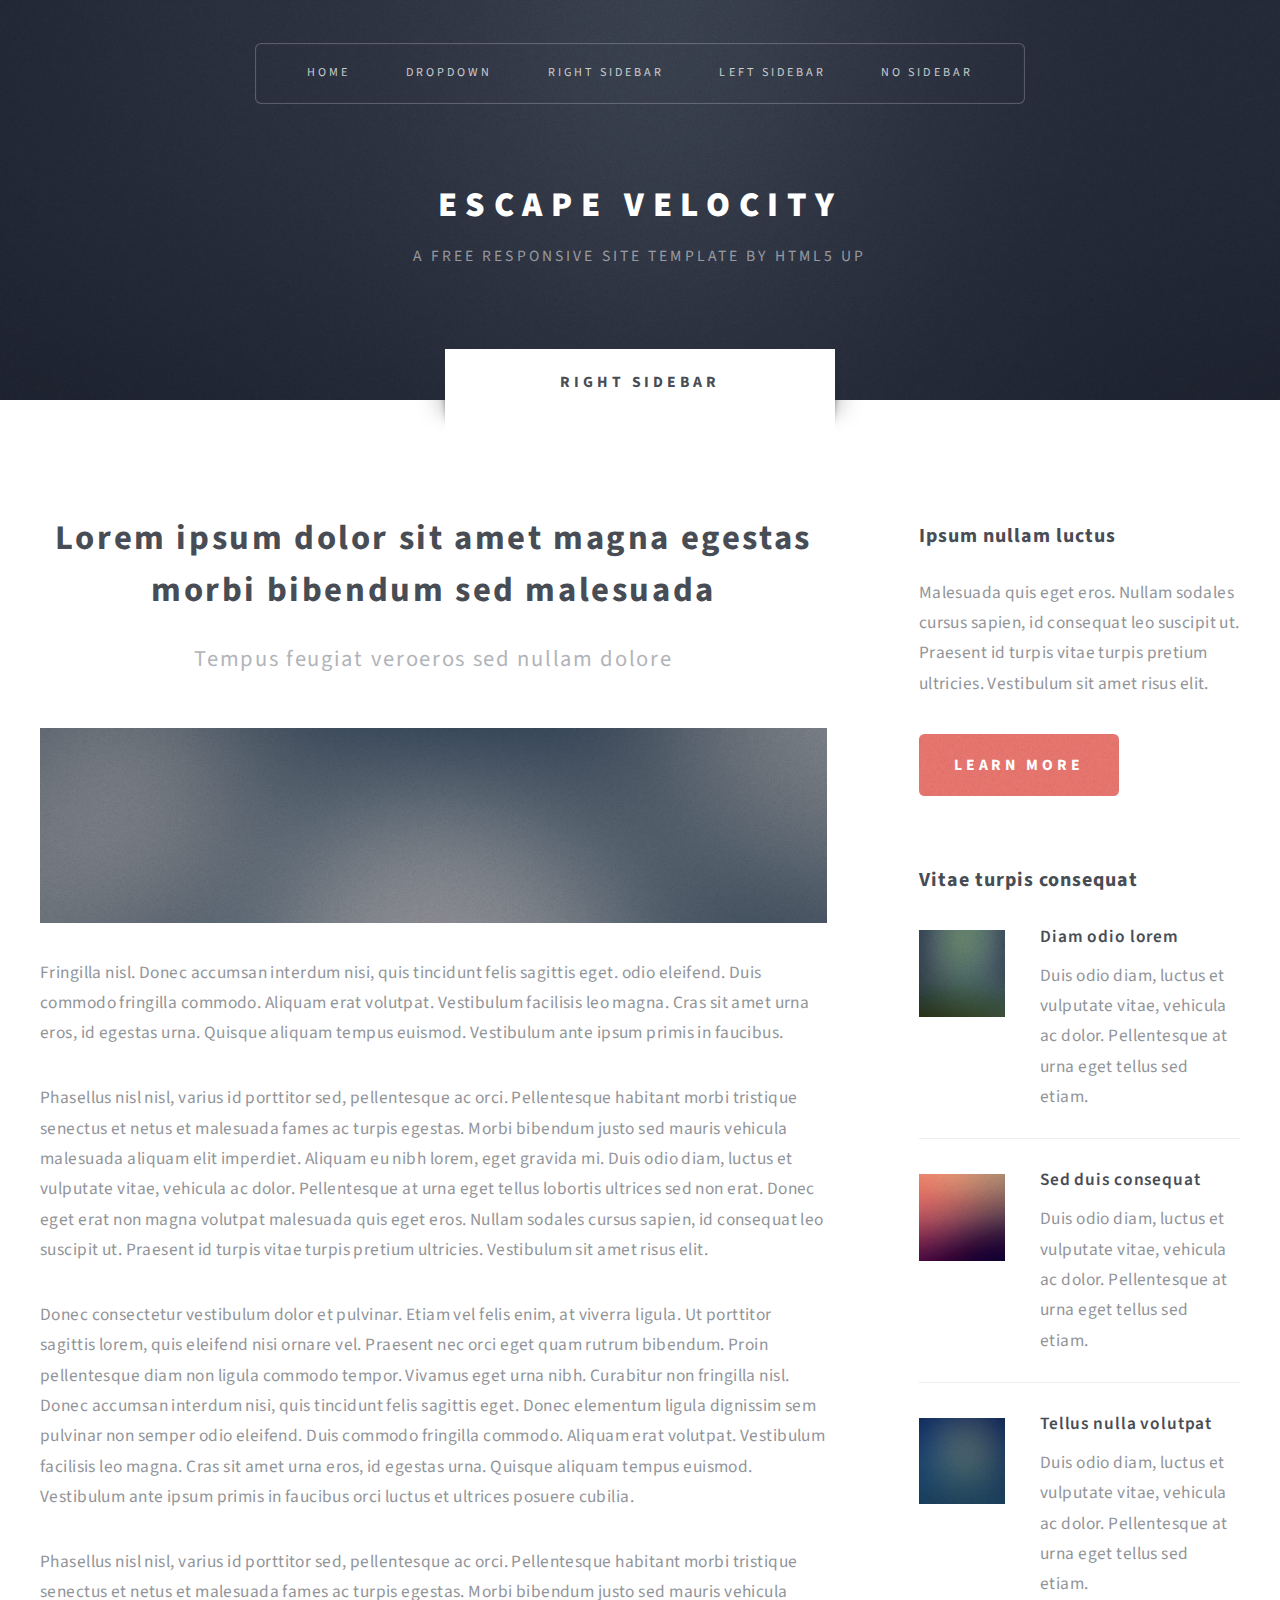
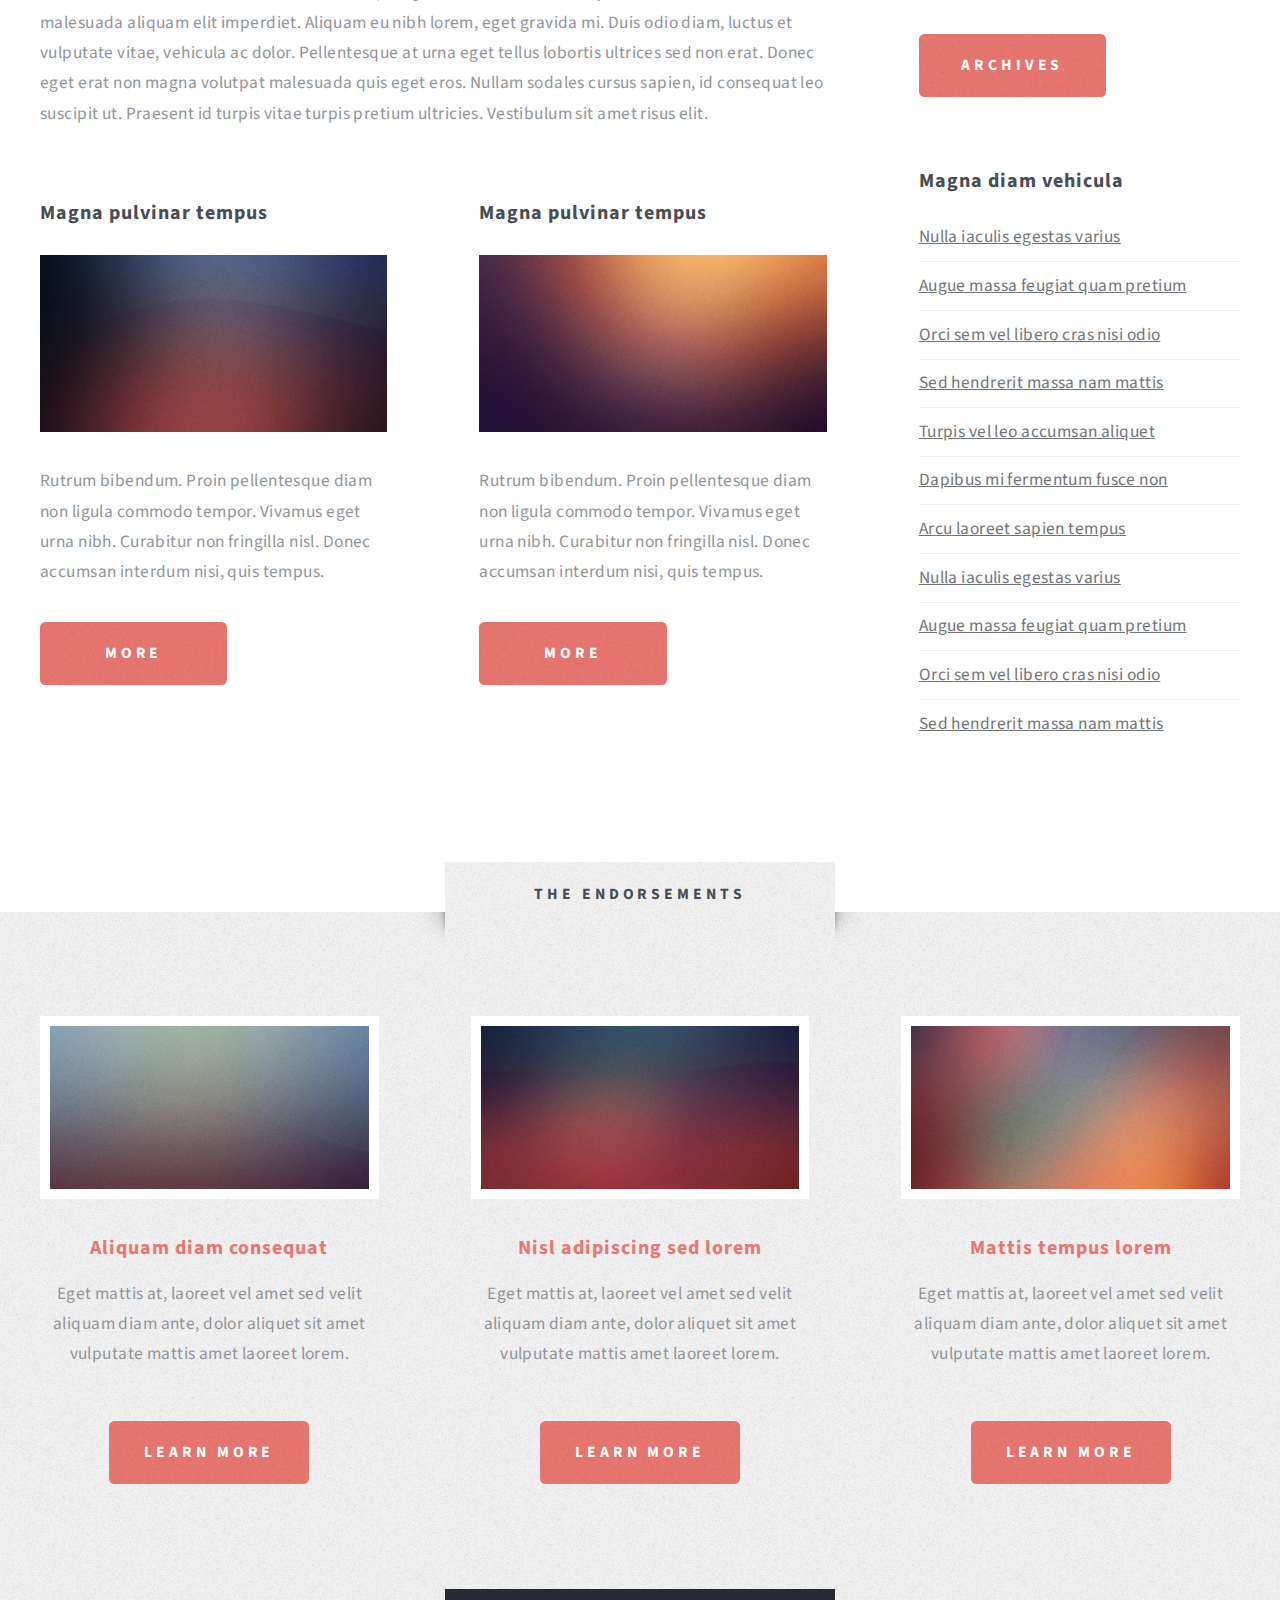
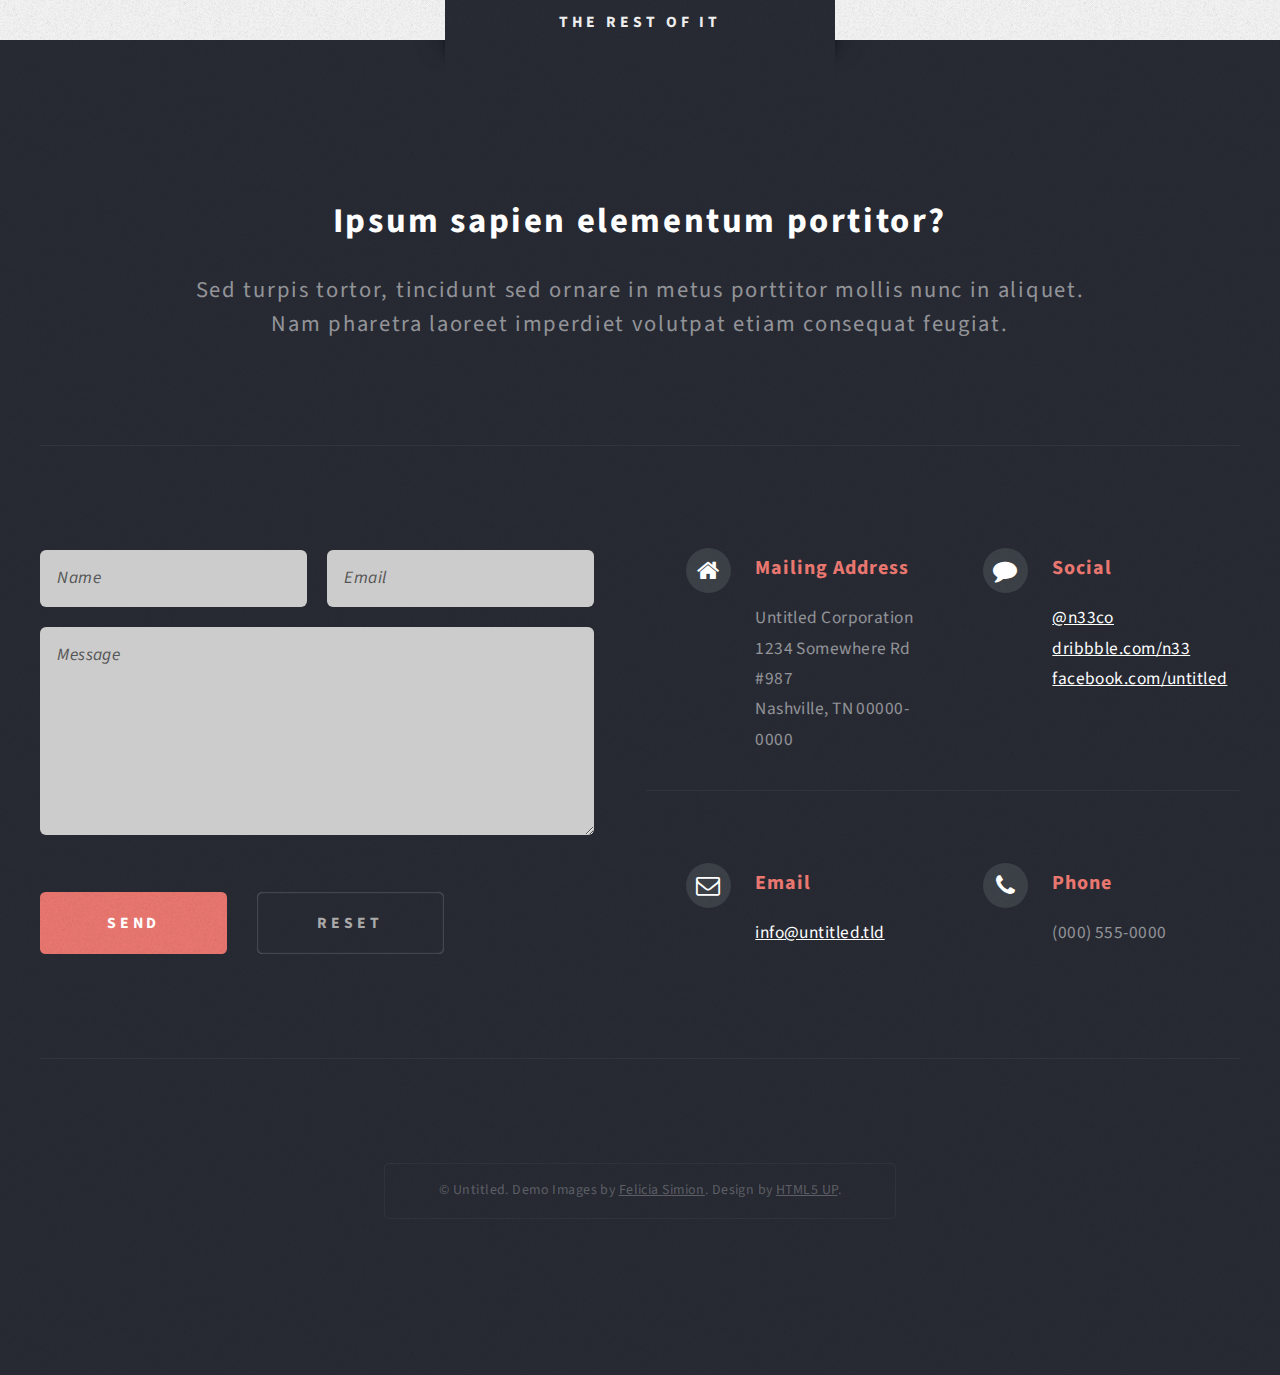
<file: baseStatic/right-sidebar.html>
<!DOCTYPE HTML>
<!--
	Escape Velocity 2.0 by HTML5 UP
	html5up.net | @n33co
	Free for personal and commercial use under the CCA 3.0 license (html5up.net/license)
-->
<html>
	<head>
		<title>Right Sidebar - Escape Velocity by HTML5 UP</title>
		<meta http-equiv="content-type" content="text/html; charset=utf-8" />
		<meta name="description" content="" />
		<meta name="keywords" content="" />
		<link href="http://fonts.googleapis.com/css?family=Source+Sans+Pro:400,400italic,700,900" rel="stylesheet" />
		<script src="js/jquery.min.js"></script>
		<script src="js/jquery.dropotron.js"></script>
		<script src="js/config.js"></script>
		<script src="js/skel.min.js"></script>
		<script src="js/skel-panels.min.js"></script>
		<noscript>
			<link rel="stylesheet" href="css/skel-noscript.css" />
			<link rel="stylesheet" href="css/style.css" />
			<link rel="stylesheet" href="css/style-desktop.css" />
		</noscript>
		<!--[if lte IE 8]><script src="js/html5shiv.js"></script><link rel="stylesheet" href="css/ie8.css" /><![endif]-->
	</head>
	<body class="right-sidebar">

		<!-- Header Wrapper -->
			<div id="header-wrapper" class="wrapper">
				<div class="container">
					<div class="row">
						<div class="12u">
						
							<!-- Header -->
								<div id="header">
									
									<!-- Logo -->
										<div id="logo">
											<h1><a href="#">Escape Velocity</a></h1>
											<span class="byline">A free responsive site template by HTML5 UP</span>
										</div>
									<!-- /Logo -->
									
									<!-- Nav -->
										<nav id="nav">
											<ul>
												<li><a href="index.html">Home</a></li>
												<li>
													<span>Dropdown</span>
													<ul>
														<li><a href="#">Lorem ipsum</a></li>
														<li><a href="#">Magna veroeros</a></li>
														<li><a href="#">Etiam nisl</a></li>
														<li>
															<span>Sed consequat</span>
															<ul>
																<li><a href="#">Lorem dolor</a></li>
																<li><a href="#">Amet consequat</a></li>
																<li><a href="#">Magna phasellus</a></li>
																<li><a href="#">Etiam nisl</a></li>
																<li><a href="#">Sed feugiat</a></li>
															</ul>
														</li>
														<li><a href="#">Nisl tempus</a></li>
													</ul>
												</li>
												<li class="current_page_item"><a href="right-sidebar.html">Right Sidebar</a></li>
												<li><a href="left-sidebar.html">Left Sidebar</a></li>
												<li><a href="no-sidebar.html">No Sidebar</a></li>
											</ul>
										</nav>
									<!-- /Nav -->

								</div>
							<!-- /Header -->

						</div>
					</div>
				</div>
			</div>
		<!-- /Header Wrapper -->
		
		<!-- Main Wrapper -->
			<div class="wrapper wrapper-style2">
				<div class="title">Right Sidebar</div>
				<div class="container">
					<div class="row">
						<div class="12u">
							
							<!-- Main -->
								<div id="main">
									<div>
										<div class="row">
											<div class="8u skel-cell-mainContent">
											
												<!-- Content -->
													<div id="content">
														<article class="is is-post">
															<header class="style1">
																<h2>Lorem ipsum dolor sit amet magna egestas morbi bibendum sed malesuada</h2>
																<span class="byline">Tempus feugiat veroeros sed nullam dolore</span>
															</header>
															<a href="http://fav.me/d5pjw3g" class="image image-featured">
																<img src="images/pic01.jpg" alt="" />
															</a>
															<p>Fringilla nisl. Donec accumsan interdum nisi, quis tincidunt felis sagittis eget.
															odio eleifend. Duis commodo fringilla commodo. Aliquam erat volutpat. Vestibulum 
															facilisis leo magna. Cras sit amet urna eros, id egestas urna. Quisque aliquam 
															tempus euismod. Vestibulum ante ipsum primis in faucibus.</p>
															<p>Phasellus nisl nisl, varius id porttitor sed, pellentesque ac orci. Pellentesque 
															habitant morbi tristique senectus et netus et malesuada fames ac turpis egestas. Morbi 
															bibendum justo sed mauris vehicula malesuada aliquam elit imperdiet. Aliquam eu nibh 
															lorem, eget gravida mi. Duis odio diam, luctus et vulputate vitae, vehicula ac dolor. 
															Pellentesque at urna eget tellus lobortis ultrices sed non erat. Donec eget erat non 
															magna volutpat malesuada quis eget eros. Nullam sodales cursus sapien, id consequat 
															leo suscipit ut. Praesent id turpis vitae turpis pretium ultricies. Vestibulum sit 
															amet risus elit.</p>
															<p>Donec consectetur vestibulum dolor et pulvinar. Etiam vel felis enim, at viverra 
															ligula. Ut porttitor sagittis lorem, quis eleifend nisi ornare vel. Praesent nec orci 
															eget quam rutrum bibendum. Proin pellentesque diam non ligula commodo tempor. Vivamus 
															eget urna nibh. Curabitur non fringilla nisl. Donec accumsan interdum nisi, quis 
															tincidunt felis sagittis eget. Donec elementum ligula dignissim sem pulvinar non semper 
															odio eleifend. Duis commodo fringilla commodo. Aliquam erat volutpat. Vestibulum 
															facilisis leo magna. Cras sit amet urna eros, id egestas urna. Quisque aliquam 
															tempus euismod. Vestibulum ante ipsum primis in faucibus orci luctus et ultrices 
															posuere cubilia.</p>
															<p>Phasellus nisl nisl, varius id porttitor sed, pellentesque ac orci. Pellentesque 
															habitant morbi tristique senectus et netus et malesuada fames ac turpis egestas. Morbi 
															bibendum justo sed mauris vehicula malesuada aliquam elit imperdiet. Aliquam eu nibh 
															lorem, eget gravida mi. Duis odio diam, luctus et vulputate vitae, vehicula ac dolor. 
															Pellentesque at urna eget tellus lobortis ultrices sed non erat. Donec eget erat non 
															magna volutpat malesuada quis eget eros. Nullam sodales cursus sapien, id consequat 
															leo suscipit ut. Praesent id turpis vitae turpis pretium ultricies. Vestibulum sit 
															amet risus elit.</p>
														</article>
														<div>
															<div class="row">
																<div class="6u">
																	<section class="is is-pair-one">
																		<header>
																			<h2>Magna pulvinar tempus</h2>
																		</header>
																		<a href="http://fav.me/d5uvswq" class="image image-full"><img src="images/pic05.jpg" alt="" /></a>
																		<p>Rutrum bibendum. Proin pellentesque diam non ligula commodo tempor. Vivamus 
																		eget urna nibh. Curabitur non fringilla nisl. Donec accumsan interdum nisi, quis 
																		tempus.</p>
																		<a href="#" class="button button-style1">More</a>
																	</section>
																</div>
																<div class="6u">
																	<section class="is is-pair-two">
																		<header>
																			<h2>Magna pulvinar tempus</h2>
																		</header>
																		<a href="http://fav.me/d5qdf2o" class="image image-full"><img src="images/pic06.jpg" alt="" /></a>
																		<p>Rutrum bibendum. Proin pellentesque diam non ligula commodo tempor. Vivamus 
																		eget urna nibh. Curabitur non fringilla nisl. Donec accumsan interdum nisi, quis 
																		tempus.</p>
																		<a href="#" class="button button-style1">More</a>
																	</section>
																</div>
															</div>
														</div>
													</div>
												<!-- /Content -->
											
											</div>
											<div class="4u">
												
												<!-- Sidebar -->
													<div id="sidebar">
														<section class="is">
															<header>
																<h2>Ipsum nullam luctus</h2>
															</header>
															<p>Malesuada quis eget eros. Nullam sodales cursus sapien, id consequat 
															leo suscipit ut. Praesent id turpis vitae turpis pretium ultricies. Vestibulum sit 
															amet risus elit.</p>
															<a href="#" class="button button-style1">Learn More</a>
														</section>
														<section class="is">
															<header>
																<h2>Vitae turpis consequat</h2>
															</header>
															<ul class="style2">
																<li>
																	<article class="is-post-excerpt">
																		<a href="http://fav.me/d5x0yue" class="image image-left"><img src="images/pic08.jpg" alt="" /></a>
																		<h3><a href="#">Diam odio lorem</a></h3>
																		<p>Duis odio diam, luctus et vulputate vitae, vehicula ac dolor. Pellentesque at urna eget tellus sed etiam.</p>
																	</article>
																</li>
																<li>
																	<article class="is-post-excerpt">
																		<a href="http://fav.me/d5duntm" class="image image-left"><img src="images/pic09.jpg" alt="" /></a>
																		<h3><a href="#">Sed duis consequat</a></h3>
																		<p>Duis odio diam, luctus et vulputate vitae, vehicula ac dolor. Pellentesque at urna eget tellus sed etiam.</p>
																	</article>
																</li>
																<li>
																	<article class="is-post-excerpt">
																		<a href="http://fav.me/d5gne8e" class="image image-left"><img src="images/pic10.jpg" alt="" /></a>
																		<h3><a href="#">Tellus nulla volutpat</a></h3>
																		<p>Duis odio diam, luctus et vulputate vitae, vehicula ac dolor. Pellentesque at urna eget tellus sed etiam.</p>
																	</article>
																</li>
															</ul>
															<a href="#" class="button button-style1">Archives</a>
														</section>
														<section class="is">
															<header>
																<h2>Magna diam vehicula</h2>
															</header>
															<ul class="style3">
																<li><a href="#">Nulla iaculis egestas varius</a></li>
																<li><a href="#">Augue massa feugiat quam pretium</a></li>
																<li><a href="#">Orci sem vel libero cras nisi odio</a></li>
																<li><a href="#">Sed hendrerit massa nam mattis</a></li>
																<li><a href="#">Turpis vel leo accumsan aliquet</a></li>
																<li><a href="#">Dapibus mi fermentum fusce non</a></li>
																<li><a href="#">Arcu laoreet sapien tempus</a></li>
																<li><a href="#">Nulla iaculis egestas varius</a></li>
																<li><a href="#">Augue massa feugiat quam pretium</a></li>
																<li><a href="#">Orci sem vel libero cras nisi odio</a></li>
																<li><a href="#">Sed hendrerit massa nam mattis</a></li>
															</ul>
														</section>
													</div>
												<!-- /Sidebar -->
												
											</div>
										</div>
									</div>
								</div>
							<!-- /Main -->
							
						</div>
					</div>
				</div>
			</div>
		<!-- /Main Wrapper -->

		<!-- Highlights Wrapper -->
			<div class="wrapper wrapper-style3">
				<div class="title">The Endorsements</div>
				<div class="container">
					<div class="row">
						<div class="12u">
							
							<!-- Highlights -->
								<div id="highlights">
									<div>
										<div class="row">
											<div class="4u">
												<section class="highlight highlight-one">
													<a href="http://fav.me/d59i3b3" class="image image-full"><img src="images/pic02.jpg" alt="" /></a>
													<h3><a href="">Aliquam diam consequat</a></h3>
													<p>Eget mattis at, laoreet vel amet sed velit aliquam diam ante, dolor aliquet sit amet vulputate mattis amet laoreet lorem.</p>
													<ul class="actions">
														<li><a href="#" class="button button-style1">Learn More</a></li>
													</ul>
												</section>
											</div>
											<div class="4u">
												<section class="highlight highlight-two">
													<a href="http://fav.me/d4tqyby" class="image image-full"><img src="images/pic03.jpg" alt="" /></a>
													<h3><a href="#">Nisl adipiscing sed lorem</a></h3>
													<p>Eget mattis at, laoreet vel amet sed velit aliquam diam ante, dolor aliquet sit amet vulputate mattis amet laoreet lorem.</p>
													<ul class="actions">
														<li><a href="#" class="button button-style1">Learn More</a></li>
													</ul>
												</section>
											</div>
											<div class="4u">
												<section class="highlight highlight-three">
													<a href="http://fav.me/d5w2dot" class="image image-full"><img src="images/pic04.jpg" alt="" /></a>
													<h3><a href="#">Mattis tempus lorem</a></h3>
													<p>Eget mattis at, laoreet vel amet sed velit aliquam diam ante, dolor aliquet sit amet vulputate mattis amet laoreet lorem.</p>
													<ul class="actions">
														<li><a href="#" class="button button-style1">Learn More</a></li>
													</ul>
												</section>
											</div>
										</div>
									</div>
								</div>
							<!-- /Highlights -->
							
						</div>
					</div>
				</div>
			</div>
		<!-- /Highlights Wrapper -->
		
		<!-- Footer Wrapper -->
			<div id="footer-wrapper" class="wrapper">
				<div class="title">The Rest Of It</div>
				<div class="container">
					<div class="row">
						<div class="12u">

							<!-- Footer -->
								<div id="footer">
									<header class="style1">
										<h2>Ipsum sapien elementum portitor?</h2>
										<p class="byline">
											Sed turpis tortor, tincidunt sed ornare in metus porttitor mollis nunc in aliquet.<br />
											Nam pharetra laoreet imperdiet volutpat etiam consequat feugiat.
										</p>
									</header>
									<hr />
									<div>
										<div class="row">
											<div class="6u">

												<!-- Contact Form -->
													<section class="footer-one">
														<form method="post" action="#">
															<div>
																<div class="row half">
																	<div class="6u">
																		<input type="text" class="text" name="name" id="contact-name" placeholder="Name" />
																	</div>
																	<div class="6u">
																		<input type="text" class="text" name="name" id="contact-email" placeholder="Email" />
																	</div>
																</div>
																<div class="row half">
																	<div class="12u">
																		<textarea name="message" id="contact-message" placeholder="Message"></textarea>
																	</div>
																</div>
																<div class="row">
																	<div class="12u">
																		<ul class="actions">
																			<li><input type="submit" class="button button-style1" value="Send" /></li>
																			<li><input type="reset" class="button button-style2" value="Reset" /></li>
																		</ul>
																	</div>
																</div>
															</div>
														</form>
													</section>
												<!-- /Contact Form -->

											</div>
											<div class="6u">
											
												<!-- Contacts -->
													<section class="footer-two">
														<div class="feature-list feature-list-small">
															<div>
																<div class="row">
																	<div class="6u">
																		<section>
																			<h3 class="icon icon-home">Mailing Address</h3>
																			<p>
																				Untitled Corporation<br />
																				1234 Somewhere Rd #987<br />
																				Nashville, TN 00000-0000
																			</p>
																		</section>
																	</div>
																	<div class="6u">
																		<section>
																			<h3 class="icon icon-comment">Social</h3>
																			<p>
																				<a href="http://twitter.com/n33co">@n33co</a><br />
																				<a href="http://dribbble.com/n33">dribbble.com/n33</a><br />
																				<a href="#">facebook.com/untitled</a><br />
																			</p>
																		</section>
																	</div>
																</div>
																<div class="row">
																	<div class="6u">
																		<section>
																			<h3 class="icon icon-envelope">Email</h3>
																			<p>
																				<a href="#">info@untitled.tld</a>
																			</p>
																		</section>
																	</div>
																	<div class="6u">
																		<section>
																			<h3 class="icon icon-phone">Phone</h3>
																			<p>
																				(000) 555-0000
																			</p>
																		</section>
																	</div>
																</div>
															</div>
														</div>
													</section>
												<!-- /Contacts -->
													
											</div>
										</div>
									</div>
									<hr />
								</div>
							<!-- /Footer -->

							<!-- Copyright -->
								<div id="copyright">
									<span>
										&copy; Untitled. Demo Images by <a href="http://ineedchemicalx.deviantart.com/">Felicia Simion</a>. Design by <a href="http://html5up.net/">HTML5 UP</a>.
									</span>
								</div>
							<!-- /Copyright -->
						
						</div>
					</div>
				</div>
			</div>
		<!-- /Footer Wrapper -->

	</body>
</html>
</file>
<file: baseStatic/css/style-desktop.css>
/*
	Escape Velocity 2.0 by HTML5 UP
	html5up.net | @n33co
	Free for personal and commercial use under the CCA 3.0 license (html5up.net/license)
*/

/*********************************************************************************/
/* Basic                                                                         */
/*********************************************************************************/

	body, input, select, textarea
	{
		font-size: 13pt;
		line-height: 1.75em;
		letter-spacing: 0.025em;
	}

	body
	{
		min-width: 1200px;
	}

	hr
	{
		margin: 2em 0 2em 0;
	}

	section,
	article
	{
		margin: 0 0 4em 0;
	}

	header.style1
	{
		padding: 3em 0 3em 0;
	}

		header.style1 h2
		{
			font-size: 2em;
			letter-spacing: 0.075em;
			line-height: 1.5em;
		}
		
		header.style1 .byline
		{
			display: block;
			margin: 1.15em 0 0 0;
			font-size: 1.3em;
			letter-spacing: 0.075em;
			line-height: 1.5em;
		}

	form
	{
	}
	
		form label
		{
			margin: 0.25em 0 0.25em 0;
		}

	.button
	{
		padding: 0 2.25em 0 2.25em;
		font-size: 0.9em;
		min-width: 12em;
		height: 4em;
		line-height: 4em;
	}
	
		.button-big
		{
			font-size: 1em;
			min-width: 14em;
		}

	.actions
	{
		margin: 3em 0 0 0;
	}
	
		form .actions
		{
			margin-top: 1em;
		}
	
		.actions li
		{
			display: inline-block;
			margin: 0 0.75em 0 0.75em;
		}
		
		.actions li:first-child
		{
			margin-left: 0;
		}
		
		.actions li:last-child
		{
			margin-right: 0;
		}
		
		.actions-centered
		{
			text-align: center;
		}
		
	.feature-list
	{
	}

		.feature-list section
		{
			padding: 2em 0 2em 0;
		}

		.feature-list .row
		{
			border-top: solid 1px #eee;
		}
	
			.feature-list .row:first-child
			{
				border-top: 0;
			}
			
				.feature-list .row:first-child section
				{
					padding-top: 0;
				}
			
			.feature-list .row:last-child
			{
			}

				.feature-list .row:last-child section
				{
					padding-bottom: 0;
				}

		.feature-list h3
		{
			margin: 0 0 0.75em 0;
			font-size: 1.15em;
			letter-spacing: 0.05em;
			margin-top: -0.35em;
		}

			.feature-list h3:before
			{
				width: 64px;
				height: 64px;
				line-height: 64px;
				margin-right: 0.75em;
				font-size: 32px;
				top: 0.2em;
			}
	
		.feature-list p
		{
			margin: 0 0 0 5em;
		}
		
		.feature-list-small
		{
		}
		
			.feature-list-small h3
			{
			}
		
				.feature-list-small h3:before
				{
					font-size: 24px;
					line-height: 45px;
					width: 45px;
					height: 45px;
					margin-right: 1em;
				}
				
			.feature-list-small p
			{
				margin: 0 0 0 4em;
			}

	.is
	{
	}
	
		.is header
		{
			margin: 0 0 1.5em 0;
		}

			.is header.style1
			{
				position: relative;
				margin: -0.5em 0 0 0;
				padding-top: 0;
			}

		.is h2
		{
			margin: 0 0 0.75em 0;
			font-size: 1.15em;
			letter-spacing: 0.05em;
		}

		.is h3
		{
			margin: 0 0 0.5em 0;
			font-size: 1em;
			font-weight: 600;
			letter-spacing: 0.05em;
		}

	.is-pair-one
	{
		padding-right: 1.5em;
	}

	.is-pair-two
	{
		padding-left: 1.5em;
	}
	
	.is-triple-one
	{
		padding-right: 1.5em;
	}
	
	.is-triple-two
	{
		padding-left: 0.75em;
		padding-right: 0.75em;
	}
	
	.is-triple-three
	{
		padding-left: 1.5em;
	}

	.is-post-excerpt
	{
	}
	
		.is-post-excerpt .image-left
		{
			position: relative;
			top: 0.5em;
			width: 5em;
		}
		
		.is-post-excerpt h3,
		.is-post-excerpt p
		{
			margin-left: 7em;
		}
		
/*********************************************************************************/
/* Wrappers                                                                      */
/*********************************************************************************/

	.wrapper
	{
		padding: 6em 0 9em 0;
	}

		.wrapper .title
		{
			font-size: 0.9em;
			width: 25em;
			height: 3.25em;
			top: -3.25em;
			line-height: 3.25em;
			margin-bottom: -3.25em;
			margin-left: -12.5em;
			padding-top: 0.5em;
		}

	#header-wrapper
	{
		padding: 0;
		height: 400px;
	}

		.homepage #header-wrapper
		{
			height: 573px;
		}

	#intro-wrapper
	{
		padding-bottom: 8em;
	}

/*********************************************************************************/
/* Header                                                                        */
/*********************************************************************************/

	#header
	{
		position: relative;
		height: 400px;
	}

		.homepage #header
		{
			height: 573px;
		}

/*********************************************************************************/
/* Logo                                                                          */
/*********************************************************************************/

	#logo
	{
		position: absolute;
		height: 5em;
		top: 50%;
		left: 0;
		width: 100%;
		text-align: center;
		margin-top: -0.5em;
	}

		.homepage #logo
		{
			margin-top: -1em;
		}

		#logo h1
		{
			font-size: 2em;
			letter-spacing: 0.25em;
		}
		
		#logo .byline
		{
			margin: 1.25em 0 0 0;
			display: block;
			letter-spacing: 0.2em;
			font-size: 0.9em;
		}

/*********************************************************************************/
/* Nav                                                                           */
/*********************************************************************************/

	#nav
	{
		position: absolute;
		display: block;
		top: 2.5em;
		left: 0;
		width: 100%;
		text-align: center;
	}

		#nav > ul > li > ul
		{
			display: none;
		}

		#nav > ul
		{
			display: inline-block;
			border-radius: 0.35em;
			box-shadow: inset 0px 0px 1px 1px rgba(255,255,255,0.25);
			padding: 0 1.5em 0 1.5em;
		}

		#nav > ul > li
		{
			display: inline-block;
			text-align: center;
			padding: 0 1.5em 0 1.5em;
		}
		
			#nav > ul > li > a,
			#nav > ul > li > span
			{
				display: block;
				color: #eee;
				color: rgba(255,255,255,0.75);
				text-transform: uppercase;
				text-decoration: none;
				font-size: 0.7em;
				letter-spacing: 0.25em;
				height: 5em;
				line-height: 5em;
				-moz-transition: all .25s ease-in-out;
				-webkit-transition: all .25s ease-in-out;
				-o-transition: all .25s ease-in-out;
				-ms-transition: all .25s ease-in-out;
				transition: all .25s ease-in-out;
				outline: 0;
			}
			
			#nav > ul > li:hover > a,
			#nav > ul > li.active > a,
			#nav > ul > li.active > span
			{
				color: #fff;
			}

	.dropotron
	{
		background: #222835 url('images/overlay.png');
		background-color: rgba(44,50,63,0.925);
		padding: 1.25em 1em 1.25em 1em;
		border-radius: 0.35em;
		box-shadow: inset 0px 0px 1px 1px rgba(255,255,255,0.25);
		min-width: 12em;
		text-align: left;
	}
	
		.dropotron-level-0
		{
			margin-top: -1px;
			border-top-left-radius: 0;
			border-top-right-radius: 0;
		}
	
		.dropotron a,
		.dropotron span
		{
			display: block;
			color: #eee;
			color: rgba(255,255,255,0.75);
			text-transform: uppercase;
			text-decoration: none;
			font-size: 0.7em;
			letter-spacing: 0.25em;
			border-top: solid 1px rgba(255,255,255,0.15);
			line-height: 3em;
			-moz-transition: all .25s ease-in-out;
			-webkit-transition: all .25s ease-in-out;
			-o-transition: all .25s ease-in-out;
			-ms-transition: all .25s ease-in-out;
			transition: all .25s ease-in-out;
		}
		
		.dropotron li:first-child a,
		.dropotron li:first-child span
		{
			border-top: 0;
		}
		
		.dropotron li:hover > a,
		.dropotron li:hover > span
		{
			color: #fff;
		}

/*********************************************************************************/
/* Intro                                                                         */
/*********************************************************************************/

	#intro
	{
		text-align: center;
	}

		#intro .style1
		{
			font-size: 1.5em;
			letter-spacing: 0.075em;
		}	
		
		#intro .style2
		{
			font-size: 2.75em;
			letter-spacing: 0.075em;
			line-height: 1.35em;
			padding: 1em 0 1em 0;
			margin-bottom: 1em;
		}
		
		#intro .style3
		{
			font-size: 1.1em;
			width: 48em;
			margin: 0 auto;
		}

/*********************************************************************************/
/* Features                                                                      */
/*********************************************************************************/

	#features
	{
		padding: 0 6em 0 6em;
	}

		#features header.style1
		{
			padding-bottom: 5em;
		}
		
		#features .actions
		{
			margin-top: 5em;
		}

/*********************************************************************************/
/* Highlights                                                                    */
/*********************************************************************************/

	#highlights
	{
	}

		#highlights .highlight
		{
		}

			#highlights .highlight h3
			{
				margin: 0 0 0.75em 0;
				font-size: 1.15em;
				letter-spacing: 0.05em;
			}

		#highlights .highlight-one
		{
			padding-right: 2em;
		}
		
		#highlights .highlight-two
		{
			padding: 0 1em 0 1em;
		}
		
		#highlights .highlight-three
		{
			padding-left: 2em;
		}

/*********************************************************************************/
/* Main                                                                          */
/*********************************************************************************/

	#main
	{
		margin: 1em 0 1em 0;
	}

		.homepage #main
		{
			margin: 0;
		}

/*********************************************************************************/
/* Content                                                                       */
/*********************************************************************************/

	#content
	{
	}

/*********************************************************************************/
/* Sidebar                                                                       */
/*********************************************************************************/

	#sidebar
	{
	}

		.left-sidebar #sidebar
		{
			padding-right: 3em;
		}

		.right-sidebar #sidebar
		{
			padding-left: 3em;
		}

/*********************************************************************************/
/* Footer                                                                        */
/*********************************************************************************/

	#footer
	{
	}

		#footer header.style1
		{
			padding-bottom: 0;
		}

		#footer hr
		{
			margin: 6em 0 6em 0;
		}

		#footer .footer-one
		{
			padding-right: 1.5em;
		}
		
		#footer .footer-two
		{
			padding-left: 1.5em;
		}

/*********************************************************************************/
/* Copyright                                                                     */
/*********************************************************************************/

	#copyright
	{
		margin: 6em 0 0 0;
	}
	
		#copyright span
		{
			padding: 1.5em 4em 1.5em 4em;
			line-height: 1em;
			font-size: 0.8em;

		}


		#login{
			font-size: 0.7em;
			float:right;
		}
		#login a{
			text-decoration: none;
			color: rgba(255,255,255,0.75);
			letter-spacing:0.15em;
		}
</file>
<file: baseStatic/css/ie8.css>
/*
	Escape Velocity 2.0 by HTML5 UP
	html5up.net | @n33co
	Free for personal and commercial use under the CCA 3.0 license (html5up.net/license)
*/

/*********************************************************************************/
/* Wrappers                                                                      */
/*********************************************************************************/

	.wrapper
	{
	}

		.wrapper .title:before,
		.wrapper .title:after
		{
			display: none;
    	}
 
/*********************************************************************************/
/* Copyright                                                                     */
/*********************************************************************************/

	#copyright
	{
		margin: 0em 0 0 0;
	}
</file>
<file: baseStatic/css/skel-noscript.css>
/* Resets (http://meyerweb.com/eric/tools/css/reset/ | v2.0 | 20110126 | License: none (public domain)) */

	html,body,div,span,applet,object,iframe,h1,h2,h3,h4,h5,h6,p,blockquote,pre,a,abbr,acronym,address,big,cite,code,del,dfn,em,img,ins,kbd,q,s,samp,small,strike,strong,sub,sup,tt,var,b,u,i,center,dl,dt,dd,ol,ul,li,fieldset,form,label,legend,table,caption,tbody,tfoot,thead,tr,th,td,article,aside,canvas,details,embed,figure,figcaption,footer,header,hgroup,menu,nav,output,ruby,section,summary,time,mark,audio,video{margin:0;padding:0;border:0;font-size:100%;font:inherit;vertical-align:baseline;}article,aside,details,figcaption,figure,footer,header,hgroup,menu,nav,section{display:block;}body{line-height:1;}ol,ul{list-style:none;}blockquote,q{quotes:none;}blockquote:before,blockquote:after,q:before,q:after{content:'';content:none;}table{border-collapse:collapse;border-spacing:0;}body{-webkit-text-size-adjust:none}

/* Box Model */

	*, *:before, *:after {
		-moz-box-sizing: border-box;
		-webkit-box-sizing: border-box;
		-o-box-sizing: border-box;
		-ms-box-sizing: border-box;
		box-sizing: border-box;
	}

/* Container */

	body {
		min-width: 1200px;
	}

	.container {
		width: 1200px;
		margin: 0 auto;
	}

	/* Modifiers */
	
		.container.small {
			width: 900px;
		}

		.container.big {
			width: 100%;
			max-width: 1500px;
			min-width: 1200px;
		}

/* Grid */

	/* Cells */

		.\31 2u { width: 100% }
		.\31 1u { width: 91.6666666667% }
		.\31 0u { width: 83.3333333333% }
		.\39 u { width: 75% }
		.\38 u { width: 66.6666666667% }
		.\37 u { width: 58.3333333333% }
		.\36 u { width: 50% }
		.\35 u { width: 41.6666666667% }
		.\34 u { width: 33.3333333333% }
		.\33 u { width: 25% }
		.\32 u { width: 16.6666666667% }
		.\31 u { width: 8.3333333333% }
		.\-11u { margin-left: 91.6666666667% }
		.\-10u { margin-left: 83.3333333333% }
		.\-9u { margin-left: 75% }
		.\-8u { margin-left: 66.6666666667% }
		.\-7u { margin-left: 58.3333333333% }
		.\-6u { margin-left: 50% }
		.\-5u { margin-left: 41.6666666667% }
		.\-4u { margin-left: 33.3333333333% }
		.\-3u { margin-left: 25% }
		.\-2u { margin-left: 16.6666666667% }
		.\-1u { margin-left: 8.3333333333% }

		.row > * {
			padding: 40px 0 0 40px;
			float: left;
			-moz-box-sizing: border-box;
			-webkit-box-sizing: border-box;
			-o-box-sizing: border-box;
			-ms-box-sizing: border-box;
			box-sizing: border-box;
		}

		.row + .row > * {
			padding-top: 40px;
		}

		.row {
			margin-left: -40px;
		}

	/* Rows */

		.row:after {
			content: '';
			display: block;
			clear: both;
			height: 0;
		}

		.row:first-child > * {
			padding-top: 0;
		}

		.row > * {
			padding-top: 0;
		}

		/* Modifiers */

			/* Flush */

				.row.flush {
					margin-left: 0;
				}

				.row.flush > * {
					padding: 0 !important;
				}

			/* Quarter */

				.row.quarter > * {
					padding: 10px 0 0 10px;
				}

				.row.quarter + .row.quarter > * {
					padding-top: 10px;
				}

				.row.quarter {
					margin-left: -10px;
				}

			/* Half */

				.row.half > * {
					padding: 20px 0 0 20px;
				}

				.row.half + .row.half > * {
					padding-top: 20px;
				}

				.row.half {
					margin-left: -20px;
				}

			/* One and (a) Half */

				.row.oneandhalf > * {
					padding: 60px 0 0 60px;
				}

				.row.oneandhalf + .row.oneandhalf > * {
					padding-top: 60px;
				}

				.row.oneandhalf {
					margin-left: -60px;
				}

			/* Double */

				.row.double > * {
					padding: 80px 0 0 80px;
				}

				.row.double + .row.double > * {
					padding-top: 80px;
				}

				.row.double {
					margin-left: -80px;
				}
</file>
<file: baseStatic/css/style.css>
@charset 'UTF-8';

@font-face {
    font-family: 'FontAwesome';
    src: url('fonts/fontawesome-webfont.eot?v=3.0.1');
    src: url('fonts/fontawesome-webfont.eot?#iefix&v=3.0.1') format('embedded-opentype'),
    url('fonts/fontawesome-webfont.woff?v=3.0.1') format('woff'),
    url('fonts/fontawesome-webfont.ttf?v=3.0.1') format('truetype'),
    url('fonts/fontawesome-webfont.svg#FontAwesome') format('svg');
    font-weight: normal;
    font-style: normal;
}

@font-face {
    font-family: 'Font-Awesome-Social';
    src: url('fonts/fontawesome-social-webfont.eot');
    src: url('fonts/fontawesome-social-webfont.eot?#iefix') format('embedded-opentype'),
    url('fonts/fontawesome-social-webfont.woff') format('woff'),
    url('fonts/fontawesome-social-webfont.ttf') format('truetype'),
    url('fonts/fontawesome-social-webfont.svg#Font-Awesome-More') format('svg');
    font-weight: normal;
    font-style: normal;
}

/*
	Escape Velocity 2.0 by HTML5 UP
	html5up.net | @n33co
	Free for personal and commercial use under the CCA 3.0 license (html5up.net/license)
*/

/*********************************************************************************/
/* Basic                                                                         */
/*********************************************************************************/

* {
    -moz-box-sizing: border-box;
    -webkit-box-sizing: border-box;
    -o-box-sizing: border-box;
    -ms-box-sizing: border-box;
    box-sizing: border-box;
}

body, input, textarea, select {
    font-family: 'Source Sans Pro', sans-serif;
    font-weight: 400;
    color: #919499;
}

h1, h2, h3, h4, h5, h6 {
    font-weight: 700;
    color: #484d55;
}

h1 a, h2 a, h3 a, h4 a, h5 a, h6 a {
    color: inherit;
    text-decoration: none;
}

a {
    text-decoration: underline;
    color: #717479;
    -moz-transition: color .25s ease-in-out;
    -webkit-transition: color .25s ease-in-out;
    -o-transition: color .25s ease-in-out;
    -ms-transition: color .25s ease-in-out;
    transition: color .25s ease-in-out;
}

a:hover {
    text-decoration: none;
}

strong, b {
    font-weight: 700;
    color: #484d55;
}

blockquote {
    border-left: solid 0.5em #ddd;
    padding: 1em 0 1em 2em;
    font-style: italic;
}

em, i {
    font-style: italic;
}

hr {
    border: 0;
    border-top: solid 1px #ddd;
}

sub {
    position: relative;
    top: 0.5em;
    font-size: 0.8em;
}

sup {
    position: relative;
    top: -0.5em;
    font-size: 0.8em;
}

table {
    width: 100%;
}

table.style1 {
    width: 100%;
}

table.style1 tbody tr:nth-child(2n+2) {
    background: #f4f4f4;
}

table.style1 td {
    padding: 0.5em 1em 0.5em 1em;
}

table.style1 th {
    text-align: left;
    font-weight: 400;
    padding: 0.5em 1em 0.5em 1em;
}

table.style1 thead {
    background: #484d55;
    color: #fff;
}

table.style1 tfoot {
    background: #eee;
}

table.style1 tbody {
}

form {
}

form label {
    display: block;
    color: #484d55;
}

form input.text,
form select,
form textarea {
    -webkit-appearance: none;
    display: block;
    border: 0;
    background: #eee;
    box-shadow: inset 0px 0px 1px 0px #a0a1a7;
    border-radius: 0.35em;
    width: 100%;
    padding: 0.75em 1em 0.75em 1em;
    -moz-transition: all .25s ease-in-out;
    -webkit-transition: all .25s ease-in-out;
    -o-transition: all .25s ease-in-out;
    -ms-transition: all .25s ease-in-out;
    transition: all .25s ease-in-out;
}

form input.text:hover,
form select:hover,
form textarea:hover {
}

form input.text:focus,
form select:focus,
form textarea:focus {
    background: #f8f8f8;
}

form textarea {
    min-height: 12em;
}

form .formerize-placeholder {
    color: #555 !important;
    font-style: italic;
}

form ::-webkit-input-placeholder {
    color: #555 !important;
    font-style: italic;
}

form :-moz-placeholder {
    color: #555 !important;
    font-style: italic;
}

form ::-moz-placeholder {
    color: #555 !important;
    font-style: italic;
}

form :-ms-input-placeholder {
    color: #555 !important;
    font-style: italic;
}

form ::-moz-focus-inner {
    border: 0;
}

.nobr {
    white-space: nowrap;
}

br.clear {
    clear: both;
}

p, ul, ol, dl, table, blockquote, form {
    margin-bottom: 2em;
}

section,
article {
    margin-bottom: 3em;
}

section > :last-child,
article > :last-child {
    margin-bottom: 0;
}

section:last-child,
article:last-child {
    margin-bottom: 0;
}

header.style1 {
    text-align: center;
}

header.style1 h2 {
    font-weight: 700;
}

header.style1 .byline {
    color: #b1b4b9;
}

.image {
    display: inline-block;
}

.image img {
    display: block;
    width: 100%;
}

.image-full {
    display: block;
    width: 100%;
    margin: 0 0 2em 0;
}

.image-left {
    float: left;
    margin: 0 2em 2em 0;
}

.image-centered {
    display: block;
    margin: 0 0 2em 0;
}

.image-centered img {
    margin: 0 auto;
    width: auto;
}

.image-featured {
    display: block;
    width: 100%;
    margin: 0 0 2em 0;
}

.button {
    display: inline-block;
    background: #444;
    text-align: center;
    text-transform: uppercase;
    font-weight: 700;
    letter-spacing: 0.25em;
    text-decoration: none;
    border-radius: 0.35em;
    border: 0;
    outline: 0;
    cursor: pointer;
    -moz-transition: all .25s ease-in-out;
    -webkit-transition: all .25s ease-in-out;
    -o-transition: all .25s ease-in-out;
    -ms-transition: all .25s ease-in-out;
    transition: all .25s ease-in-out;
}

.button-style1 {
    background: #e97770 url('images/overlay.png');
    color: #fff;
}

.button-style1:hover {
    background-color: #f98780;
}

.button-style1:active {
    background-color: #d96760;
}

.button-style2 {
    background: none;
    color: #606167;
    box-shadow: inset 0px 0px 2px 0px #a0a1a7;
}

.button-style2:hover {
    box-shadow: inset 0px 0px 2px 0px #606167;
}

.button-style2:active {
    box-shadow: inset 0px 0px 2px 0px #202127;
}

.button-style3 {
    background: #2f333b url('images/overlay.png');
    color: #fff;
}

.button-style3:hover {
    background-color: #3f434b;
}

.button-style3:active {
    background-color: #1f232b;
}

ul.style1 {
}

ul.style2 {
}

ul.style2 li {
    border-top: solid 1px #eee;
    padding: 1.5em 0 0 0;
    margin: 1.5em 0 0 0;
}

ul.style2 li:first-child {
    border-top: 0;
    padding-top: 0;
    margin-top: 0;
}

ul.style3 {
}

ul.style3 li {
    border-top: solid 1px #eee;
    padding: 0.5em 0 0 0;
    margin: 0.5em 0 0 0;
}

ul.style3 li:first-child {
    border-top: 0;
    padding-top: 0;
    margin-top: 0;
}

ol.style1 {
}

.actions {
}

.feature-list {
}

.feature-list h3 {
    color: #e97770 !important;
}

.feature-list h3:before {
    position: relative;
    display: inline-block;
    color: #fff;
    background: #2f333b url('images/overlay.png');
    border-radius: 1em;
    text-align: center;
}

/*********************************************************************************/
/* Icons                                                                         */
/*********************************************************************************/

/*
    Powered by:

    Font Awesome (http://fortawesome.github.com/Font-Awesome/)
    Font Awesome More (http://gregoryloucas.github.com/Font-Awesome-More/)
*/

.icon {
    text-decoration: none;
}

.icon:before {
    font-size: 1.25em;
    text-decoration: none;
    font-family: FontAwesome;
    font-weight: normal;
    font-style: normal;
    -webkit-text-rendering: optimizeLegibility;
    -moz-text-rendering: optimizeLegibility;
    -ms-text-rendering: optimizeLegibility;
    -o-text-rendering: optimizeLegibility;
    text-rendering: optimizeLegibility;
    -webkit-font-smoothing: antialiased;
    -moz-font-smoothing: antialiased;
    -ms-font-smoothing: antialiased;
    -o-font-smoothing: antialiased;
    font-smoothing: antialiased;
    -webkit-font-feature-settings: "liga" 1, "dlig" 1;
    -moz-font-feature-settings: "liga=1, dlig=1";
    -ms-font-feature-settings: "liga" 1, "dlig" 1;
    -o-font-feature-settings: "liga" 1, "dlig" 1;
    font-feature-settings: "liga" 1, "dlig" 1;
}

.icon-glass:before {
    content: "\f000";
}

.icon-music:before {
    content: "\f001";
}

.icon-search:before {
    content: "\f002";
}

.icon-envelope:before {
    content: "\f003";
}

.icon-heart:before {
    content: "\f004";
}

.icon-star:before {
    content: "\f005";
}

.icon-star-empty:before {
    content: "\f006";
}

.icon-user:before {
    content: "\f007";
}

.icon-film:before {
    content: "\f008";
}

.icon-th-large:before {
    content: "\f009";
}

.icon-th:before {
    content: "\f00a";
}

.icon-th-list:before {
    content: "\f00b";
}

.icon-ok:before {
    content: "\f00c";
}

.icon-remove:before {
    content: "\f00d";
}

.icon-zoom-in:before {
    content: "\f00e";
}

.icon-zoom-out:before {
    content: "\f010";
}

.icon-off:before {
    content: "\f011";
}

.icon-signal:before {
    content: "\f012";
}

.icon-cog:before {
    content: "\f013";
}

.icon-trash:before {
    content: "\f014";
}

.icon-home:before {
    content: "\f015";
}

.icon-file:before {
    content: "\f016";
}

.icon-time:before {
    content: "\f017";
}

.icon-road:before {
    content: "\f018";
}

.icon-download-alt:before {
    content: "\f019";
}

.icon-download:before {
    content: "\f01a";
}

.icon-upload:before {
    content: "\f01b";
}

.icon-inbox:before {
    content: "\f01c";
}

.icon-play-circle:before {
    content: "\f01d";
}

.icon-repeat:before {
    content: "\f01e";
}

/* \f020 doesn't work in Safari. all shifted one down */
.icon-refresh:before {
    content: "\f021";
}

.icon-list-alt:before {
    content: "\f022";
}

.icon-lock:before {
    content: "\f023";
}

.icon-flag:before {
    content: "\f024";
}

.icon-headphones:before {
    content: "\f025";
}

.icon-volume-off:before {
    content: "\f026";
}

.icon-volume-down:before {
    content: "\f027";
}

.icon-volume-up:before {
    content: "\f028";
}

.icon-qrcode:before {
    content: "\f029";
}

.icon-barcode:before {
    content: "\f02a";
}

.icon-tag:before {
    content: "\f02b";
}

.icon-tags:before {
    content: "\f02c";
}

.icon-book:before {
    content: "\f02d";
}

.icon-bookmark:before {
    content: "\f02e";
}

.icon-print:before {
    content: "\f02f";
}

.icon-camera:before {
    content: "\f030";
}

.icon-font:before {
    content: "\f031";
}

.icon-bold:before {
    content: "\f032";
}

.icon-italic:before {
    content: "\f033";
}

.icon-text-height:before {
    content: "\f034";
}

.icon-text-width:before {
    content: "\f035";
}

.icon-align-left:before {
    content: "\f036";
}

.icon-align-center:before {
    content: "\f037";
}

.icon-align-right:before {
    content: "\f038";
}

.icon-align-justify:before {
    content: "\f039";
}

.icon-list:before {
    content: "\f03a";
}

.icon-indent-left:before {
    content: "\f03b";
}

.icon-indent-right:before {
    content: "\f03c";
}

.icon-facetime-video:before {
    content: "\f03d";
}

.icon-picture:before {
    content: "\f03e";
}

.icon-pencil:before {
    content: "\f040";
}

.icon-map-marker:before {
    content: "\f041";
}

.icon-adjust:before {
    content: "\f042";
}

.icon-tint:before {
    content: "\f043";
}

.icon-edit:before {
    content: "\f044";
    padding-top: 1px;
    padding-left: 1px;
}

.icon-share:before {
    content: "\f045";
}

.icon-check:before {
    content: "\f046";
}

.icon-move:before {
    content: "\f047";
}

.icon-step-backward:before {
    content: "\f048";
}

.icon-fast-backward:before {
    content: "\f049";
}

.icon-backward:before {
    content: "\f04a";
}

.icon-play:before {
    content: "\f04b";
}

.icon-pause:before {
    content: "\f04c";
}

.icon-stop:before {
    content: "\f04d";
}

.icon-forward:before {
    content: "\f04e";
}

.icon-fast-forward:before {
    content: "\f050";
}

.icon-step-forward:before {
    content: "\f051";
}

.icon-eject:before {
    content: "\f052";
}

.icon-chevron-left:before {
    content: "\f053";
}

.icon-chevron-right:before {
    content: "\f054";
}

.icon-plus-sign:before {
    content: "\f055";
}

.icon-minus-sign:before {
    content: "\f056";
}

.icon-remove-sign:before {
    content: "\f057";
}

.icon-ok-sign:before {
    content: "\f058";
}

.icon-question-sign:before {
    content: "\f059";
}

.icon-info-sign:before {
    content: "\f05a";
}

.icon-screenshot:before {
    content: "\f05b";
}

.icon-remove-circle:before {
    content: "\f05c";
}

.icon-ok-circle:before {
    content: "\f05d";
}

.icon-ban-circle:before {
    content: "\f05e";
}

.icon-arrow-left:before {
    content: "\f060";
}

.icon-arrow-right:before {
    content: "\f061";
}

.icon-arrow-up:before {
    content: "\f062";
}

.icon-arrow-down:before {
    content: "\f063";
}

.icon-share-alt:before {
    content: "\f064";
}

.icon-resize-full:before {
    content: "\f065";
}

.icon-resize-small:before {
    content: "\f066";
}

.icon-plus:before {
    content: "\f067";
}

.icon-minus:before {
    content: "\f068";
}

.icon-asterisk:before {
    content: "\f069";
}

.icon-exclamation-sign:before {
    content: "\f06a";
}

.icon-gift:before {
    content: "\f06b";
}

.icon-leaf:before {
    content: "\f06c";
}

.icon-fire:before {
    content: "\f06d";
}

.icon-eye-open:before {
    content: "\f06e";
}

.icon-eye-close:before {
    content: "\f070";
}

.icon-warning-sign:before {
    content: "\f071";
}

.icon-plane:before {
    content: "\f072";
}

.icon-calendar:before {
    content: "\f073";
}

.icon-random:before {
    content: "\f074";
}

.icon-comment:before {
    content: "\f075";
}

.icon-magnet:before {
    content: "\f076";
}

.icon-chevron-up:before {
    content: "\f077";
}

.icon-chevron-down:before {
    content: "\f078";
}

.icon-retweet:before {
    content: "\f079";
}

.icon-shopping-cart:before {
    content: "\f07a";
}

.icon-folder-close:before {
    content: "\f07b";
}

.icon-folder-open:before {
    content: "\f07c";
}

.icon-resize-vertical:before {
    content: "\f07d";
}

.icon-resize-horizontal:before {
    content: "\f07e";
}

.icon-bar-chart:before {
    content: "\f080";
}

.icon-twitter-sign:before {
    content: "\f081";
}

.icon-facebook-sign:before {
    content: "\f082";
}

.icon-camera-retro:before {
    content: "\f083";
}

.icon-key:before {
    content: "\f084";
}

.icon-cogs:before {
    content: "\f085";
}

.icon-comments:before {
    content: "\f086";
}

.icon-thumbs-up:before {
    content: "\f087";
}

.icon-thumbs-down:before {
    content: "\f088";
}

.icon-star-half:before {
    content: "\f089";
}

.icon-heart-empty:before {
    content: "\f08a";
}

.icon-signout:before {
    content: "\f08b";
}

.icon-linkedin-sign:before {
    content: "\f08c";
}

.icon-pushpin:before {
    content: "\f08d";
}

.icon-external-link:before {
    content: "\f08e";
}

.icon-signin:before {
    content: "\f090";
}

.icon-trophy:before {
    content: "\f091";
}

.icon-github-sign:before {
    content: "\f092";
}

.icon-upload-alt:before {
    content: "\f093";
}

.icon-lemon:before {
    content: "\f094";
}

.icon-phone:before {
    content: "\f095";
}

.icon-check-empty:before {
    content: "\f096";
}

.icon-bookmark-empty:before {
    content: "\f097";
}

.icon-phone-sign:before {
    content: "\f098";
}

.icon-twitter:before {
    content: "\f099";
    padding-left: 2px;
}

.icon-facebook:before {
    content: "\f09a";
    padding-left: 6px;
}

.icon-github:before {
    content: "\f09b";
}

.icon-unlock:before {
    content: "\f09c";
}

.icon-credit-card:before {
    content: "\f09d";
}

.icon-rss:before {
    content: "\f09e";
}

.icon-hdd:before {
    content: "\f0a0";
}

.icon-bullhorn:before {
    content: "\f0a1";
}

.icon-bell:before {
    content: "\f0a2";
}

.icon-certificate:before {
    content: "\f0a3";
}

.icon-hand-right:before {
    content: "\f0a4";
}

.icon-hand-left:before {
    content: "\f0a5";
}

.icon-hand-up:before {
    content: "\f0a6";
}

.icon-hand-down:before {
    content: "\f0a7";
}

.icon-circle-arrow-left:before {
    content: "\f0a8";
}

.icon-circle-arrow-right:before {
    content: "\f0a9";
}

.icon-circle-arrow-up:before {
    content: "\f0aa";
}

.icon-circle-arrow-down:before {
    content: "\f0ab";
}

.icon-globe:before {
    content: "\f0ac";
}

.icon-wrench:before {
    content: "\f0ad";
}

.icon-tasks:before {
    content: "\f0ae";
}

.icon-filter:before {
    content: "\f0b0";
}

.icon-briefcase:before {
    content: "\f0b1";
}

.icon-fullscreen:before {
    content: "\f0b2";
}

.icon-group:before {
    content: "\f0c0";
}

.icon-link:before {
    content: "\f0c1";
}

.icon-cloud:before {
    content: "\f0c2";
}

.icon-beaker:before {
    content: "\f0c3";
}

.icon-cut:before {
    content: "\f0c4";
}

.icon-copy:before {
    content: "\f0c5";
}

.icon-paper-clip:before {
    content: "\f0c6";
}

.icon-save:before {
    content: "\f0c7";
}

.icon-sign-blank:before {
    content: "\f0c8";
}

.icon-reorder:before {
    content: "\f0c9";
}

.icon-list-ul:before {
    content: "\f0ca";
}

.icon-list-ol:before {
    content: "\f0cb";
}

.icon-strikethrough:before {
    content: "\f0cc";
}

.icon-underline:before {
    content: "\f0cd";
}

.icon-table:before {
    content: "\f0ce";
}

.icon-magic:before {
    content: "\f0d0";
}

.icon-truck:before {
    content: "\f0d1";
}

.icon-pinterest:before {
    content: "\f0d2";
}

.icon-pinterest-sign:before {
    content: "\f0d3";
}

.icon-google-plus-sign:before {
    content: "\f0d4";
}

.icon-google-plus:before {
    content: "\f0d5";
}

.icon-money:before {
    content: "\f0d6";
}

.icon-caret-down:before {
    content: "\f0d7";
}

.icon-caret-up:before {
    content: "\f0d8";
}

.icon-caret-left:before {
    content: "\f0d9";
}

.icon-caret-right:before {
    content: "\f0da";
}

.icon-columns:before {
    content: "\f0db";
}

.icon-sort:before {
    content: "\f0dc";
}

.icon-sort-down:before {
    content: "\f0dd";
}

.icon-sort-up:before {
    content: "\f0de";
}

.icon-envelope-alt:before {
    content: "\f0e0";
}

.icon-linkedin:before {
    content: "\f0e1";
}

.icon-undo:before {
    content: "\f0e2";
}

.icon-legal:before {
    content: "\f0e3";
}

.icon-dashboard:before {
    content: "\f0e4";
}

.icon-comment-alt:before {
    content: "\f0e5";
}

.icon-comments-alt:before {
    content: "\f0e6";
}

.icon-bolt:before {
    content: "\f0e7";
}

.icon-sitemap:before {
    content: "\f0e8";
}

.icon-umbrella:before {
    content: "\f0e9";
}

.icon-paste:before {
    content: "\f0ea";
}

.icon-lightbulb:before {
    content: "\f0eb";
}

.icon-exchange:before {
    content: "\f0ec";
}

.icon-cloud-download:before {
    content: "\f0ed";
}

.icon-cloud-upload:before {
    content: "\f0ee";
}

.icon-user-md:before {
    content: "\f0f0";
}

.icon-stethoscope:before {
    content: "\f0f1";
}

.icon-suitcase:before {
    content: "\f0f2";
}

.icon-bell-alt:before {
    content: "\f0f3";
}

.icon-coffee:before {
    content: "\f0f4";
}

.icon-food:before {
    content: "\f0f5";
}

.icon-file-alt:before {
    content: "\f0f6";
}

.icon-building:before {
    content: "\f0f7";
}

.icon-hospital:before {
    content: "\f0f8";
}

.icon-ambulance:before {
    content: "\f0f9";
}

.icon-medkit:before {
    content: "\f0fa";
}

.icon-fighter-jet:before {
    content: "\f0fb";
}

.icon-beer:before {
    content: "\f0fc";
}

.icon-h-sign:before {
    content: "\f0fd";
}

.icon-plus-sign-alt:before {
    content: "\f0fe";
}

.icon-double-angle-left:before {
    content: "\f100";
}

.icon-double-angle-right:before {
    content: "\f101";
}

.icon-double-angle-up:before {
    content: "\f102";
}

.icon-double-angle-down:before {
    content: "\f103";
}

.icon-angle-left:before {
    content: "\f104";
}

.icon-angle-right:before {
    content: "\f105";
}

.icon-angle-up:before {
    content: "\f106";
}

.icon-angle-down:before {
    content: "\f107";
}

.icon-desktop:before {
    content: "\f108";
}

.icon-laptop:before {
    content: "\f109";
}

.icon-tablet:before {
    content: "\f10a";
}

.icon-mobile-phone:before {
    content: "\f10b";
}

.icon-circle-blank:before {
    content: "\f10c";
}

.icon-quote-left:before {
    content: "\f10d";
}

.icon-quote-right:before {
    content: "\f10e";
}

.icon-spinner:before {
    content: "\f110";
}

.icon-circle:before {
    content: "\f111";
}

.icon-reply:before {
    content: "\f112";
}

.icon-github-alt:before {
    content: "\f113";
}

.icon-folder-close-alt:before {
    content: "\f114";
}

.icon-folder-open-alt:before {
    content: "\f115";
}

.icon-blogger-sign:before, .icon-blogger:before, .icon-delicious:before, .icon-dribbble-sign:before, .icon-dribbble:before, .icon-dropbox:before, .icon-drupal:before, .icon-evernote-sign:before, .icon-evernote:before, .icon-flickr-sign:before, .icon-flickr:before, .icon-forrst-sign:before, .icon-forrst:before, .icon-foursquare-sign:before, .icon-foursquare:before, .icon-git-fork:before, .icon-hacker-news:before, .icon-instagram:before, .icon-lastfm-sign:before, .icon-lastfm:before, .icon-paypal:before, .icon-picasa-sign:before, .icon-picasa:before, .icon-reddit:before, .icon-share-this-sign:before, .icon-share-this:before, .icon-skype:before, .icon-soundcloud:before, .icon-spotify:before, .icon-stack-overflow:before, .icon-tumblr-sign:before, .icon-tumblr:before, .icon-vimeo-sign:before, .icon-vimeo:before, .icon-wordpress-sign:before, .icon-wordpress:before, .icon-yelp-sign:before, .icon-yelp:before, .icon-youtube-sign:before, .icon-youtube:before {
    font-family: 'Font-Awesome-Social';
}

.icon-dropbox:before {
    content: "\f300";
}

.icon-drupal:before {
    content: "\f301";
}

.icon-git-fork:before {
    content: "\f302";
}

.icon-instagram:before {
    content: "\f303";
}

.icon-share-this-sign:before {
    content: "\f304";
}

.icon-share-this:before {
    content: "\f305";
}

.icon-foursquare-sign:before {
    content: "\f306";
}

.icon-foursquare:before {
    content: "\f307";
}

.icon-hacker-news:before {
    content: "\f308";
}

.icon-skype:before {
    content: "\f309";
}

.icon-spotify:before {
    content: "\f30a";
}

.icon-soundcloud:before {
    content: "\f30b";
}

.icon-paypal:before {
    content: "\f30c";
}

.icon-youtube-sign:before {
    content: "\f30d";
}

.icon-youtube:before {
    content: "\f30e";
}

.icon-reddit:before {
    content: "\f30f";
}

.icon-blogger-sign:before {
    content: "\f310";
}

.icon-blogger:before {
    content: "\f311";
}

.icon-dribbble-sign:before {
    content: "\f312";
}

.icon-dribbble:before {
    content: "\f313";
}

.icon-evernote-sign:before {
    content: "\f314";
}

.icon-evernote:before {
    content: "\f315";
}

.icon-flickr-sign:before {
    content: "\f316";
}

.icon-flickr:before {
    content: "\f317";
}

.icon-forrst-sign:before {
    content: "\f318";
}

.icon-forrst:before {
    content: "\f319";
}

.icon-delicious:before {
    content: "\f31a";
}

.icon-lastfm-sign:before {
    content: "\f31b";
}

.icon-lastfm:before {
    content: "\f31c";
}

.icon-picasa-sign:before {
    content: "\f31d";
}

.icon-picasa:before {
    content: "\f31e";
}

.icon-stack-overflow:before {
    content: "\f320";
}

.icon-tumblr-sign:before {
    content: "\f321";
}

.icon-tumblr:before {
    content: "\f322";
}

.icon-vimeo-sign:before {
    content: "\f323";
}

.icon-vimeo:before {
    content: "\f324";
}

.icon-wordpress-sign:before {
    content: "\f325";
}

.icon-wordpress:before {
    content: "\f326";
}

.icon-yelp-sign:before {
    content: "\f327";
}

.icon-yelp:before {
    content: "\f328";
}

/*********************************************************************************/
/* Wrappers                                                                      */
/*********************************************************************************/

.wrapper {
    position: relative;
}

.wrapper .title {
    position: absolute;
    top: 0;
    left: 50%;
    text-align: center;
    text-transform: uppercase;
    display: block;
    font-weight: 700;
    letter-spacing: 0.25em;
}

.wrapper .title:before {
    content: '';
    position: absolute;
    bottom: -38px;
    left: -35px;
    width: 35px;
    height: 38px;
    background: url('images/shadow.png');
}

.wrapper .title:after {
    content: '';
    position: absolute;
    bottom: -38px;
    right: -35px;
    width: 35px;
    height: 38px;
    background: url('images/shadow.png');
    -moz-transform: scaleX(-1);
    -webkit-transform: scaleX(-1);
    -o-transform: scaleX(-1);
    -ms-transform: scaleX(-1);
    transform: scaleX(-1);
}

#header-wrapper {
    background: url('../images/banner.jpg') center center;
    background-size: cover;
}

#header-wrapper:before {
    content: '';
    position: absolute;
    top: 0;
    left: 0;
    width: 100%;
    height: 100%;
    background: url('images/overlay.png');
}

#footer-wrapper {
    background: #282b34 url('images/overlay.png');
    color: #eee;
    color: rgba(255, 255, 255, 0.5);
}

#footer-wrapper h1,
#footer-wrapper h2,
#footer-wrapper h3,
#footer-wrapper h4,
#footer-wrapper h5,
#footer-wrapper h6,
#footer-wrapper strong,
#footer-wrapper b,
#footer-wrapper a {
    color: #fff;
}

#footer-wrapper hr {
    border-top-color: #333;
    border-top-color: rgba(255, 255, 255, 0.05);
}

#footer-wrapper form {
}

#footer-wrapper form input.text,
#footer-wrapper form select,
#footer-wrapper form textarea {
    background: #ccc;
    box-shadow: none;
}

#footer-wrapper form input.text:focus,
#footer-wrapper form select:focus,
#footer-wrapper form textarea:focus {
    background: #fff;
}

#footer-wrapper .button-style2 {
    color: #aaa;
    box-shadow: inset 0px 0px 2px 0px rgba(255, 255, 255, 0.5);
}

#footer-wrapper .button-style2:hover {
    color: #ccc;
    box-shadow: inset 0px 0px 2px 0px rgba(255, 255, 255, 0.65);
}

#footer-wrapper .button-style2:active {
    box-shadow: inset 0px 0px 2px 0px rgba(255, 255, 255, 0.75);
}

#footer-wrapper .title {
    background: #282b34 url('images/overlay.png');
    color: #eee;
}

#footer-wrapper header.style1 {
}

#footer-wrapper header.style1 h2 {
    color: #fff;
}

#footer-wrapper header.style1 .byline {
    color: inherit;
}

#footer-wrapper .feature-list {
}

#footer-wrapper .feature-list .row {
    border-top-color: #333;
    border-top-color: rgba(255, 255, 255, 0.05);
}

#footer-wrapper .feature-list h3 {
}

#footer-wrapper .feature-list h3:before {
    background: #3d4249 url('images/overlay.png');
}

.wrapper-style1 {
    background: #e97770 url('images/overlay.png');
    color: #eee;
    color: rgba(255, 255, 255, 0.75);
}

.wrapper-style1 .title {
    background: #e97770 url('images/overlay.png');
    color: #fff;
}

.wrapper-style1 h1,
.wrapper-style1 h2,
.wrapper-style1 h3,
.wrapper-style1 h4,
.wrapper-style1 h5,
.wrapper-style1 h6,
.wrapper-style1 strong,
.wrapper-style1 b,
.wrapper-style1 a {
    color: #fff;
}

.wrapper-style2 {
    background: #fff;
}

.wrapper-style2 .title {
    background: #fff;
    color: #484d55;
}

.wrapper-style3 {
    background: #f3f3f3 url('images/overlay.png');
}

.wrapper-style3 .title {
    background: #f3f3f3 url('images/overlay.png');
    color: #484d55;
}

.wrapper-style3 .image {
    border: solid 10px #fff;
}

/*********************************************************************************/
/* Logo                                                                          */
/*********************************************************************************/

#logo {
}

#logo h1 {
    font-weight: 900;
    text-transform: uppercase;
    color: #fff;
}

#logo .byline {
    color: #eee;
    color: rgba(255, 255, 255, 0.5);
    text-transform: uppercase;
}

/*********************************************************************************/
/* Intro                                                                         */
/*********************************************************************************/

#intro {
}

#intro .style1 {
}

#intro .style2 {
    font-weight: 700;
    color: #fff;
    border-radius: 0.35em;
    box-shadow: inset 0px 0px 1px 1px rgba(255, 255, 255, 0.25);
}

#intro .style2 a {
    color: inherit;
    text-decoration: none;
}

#intro .style3 {
}

/*********************************************************************************/
/* Highlights                                                                    */
/*********************************************************************************/

#highlights {
}

#highlights .highlight {
    text-align: center;
}

#highlights .highlight h3 {
    color: #e97770;
}

/*********************************************************************************/
/* Copyright                                                                     */
/*********************************************************************************/

#copyright {
    text-align: center;
}

#copyright span {
    display: inline-block;
    border-radius: 0.35em;
    box-shadow: inset 0px 0px 1px 1px rgba(255, 255, 255, 0.05);
    color: #aaa;
    color: rgba(255, 255, 255, 0.25);
}

#copyright span a {
    color: inherit;
}

#copyright span a:hover {
    color: #fff;
}


#login-wrapper{
    background-image:url('images/loginBackground.jpg');
    -moz-background-size:cover;
    -webkit-background-size:cover;
    -o-background-size:cover;
    background-size:cover;
}

#login_body{
    background-image:url('images/loginsquare2.png');
    width: 500px;
    height: 430px;
    left: 0;
    right: 0;
    margin: auto;
}

#login_button{
    background-color: #91c46c;
    width: 285px;
    height: 40px;
    color: white;
    border: none;
    font-size: 18px;
    margin:22px 0 0 90px;
    border-radius:5px;
}

#login_username{
    margin-top: 48%;
    margin-left: 26%;
    width: 240px;
    background: none;
    border: none;
}

#login_password{
    margin: 22px 0 0 125px;
    width: 240px;
    background: none;
    border: none;
}
</file>
